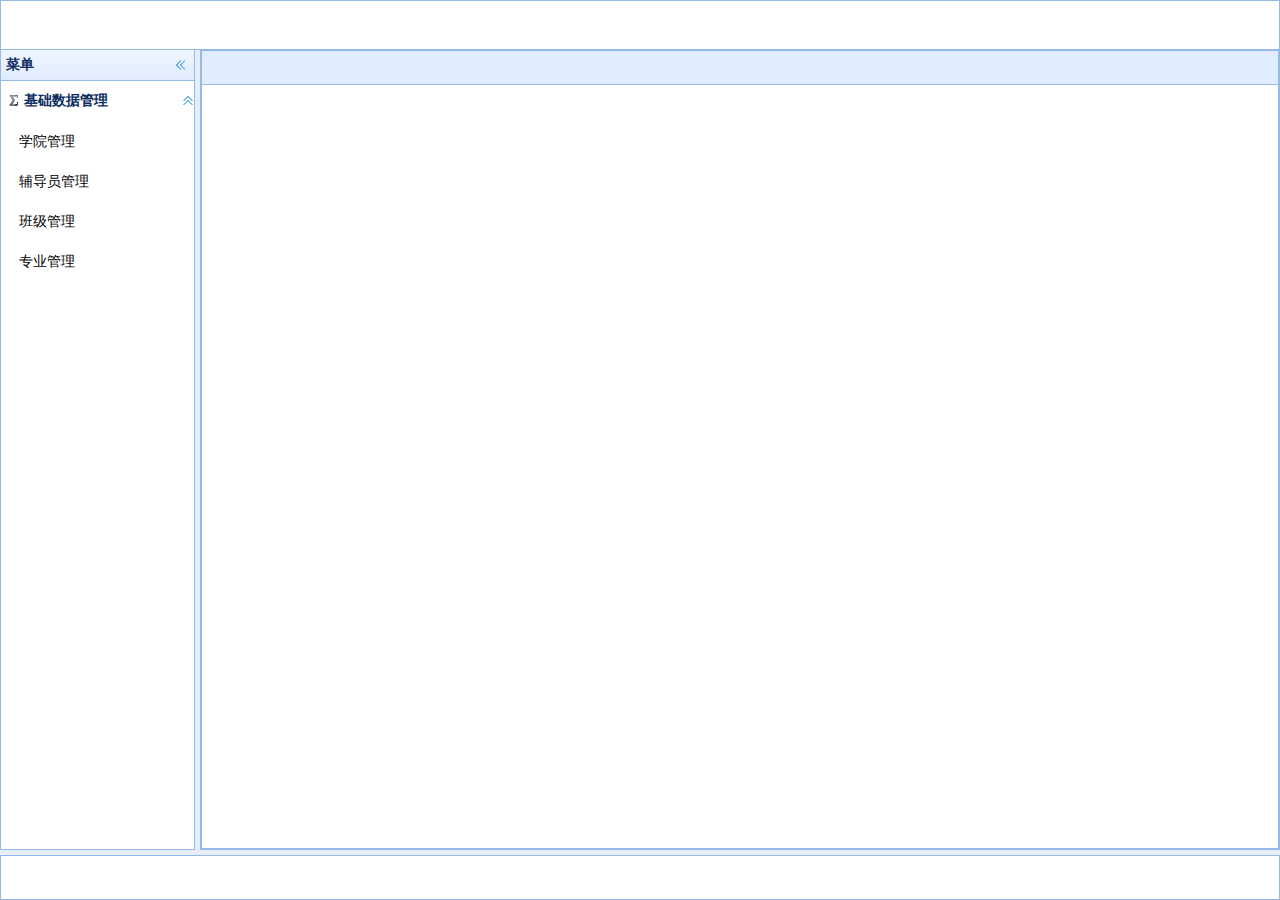
<file: src/main/resources/static/index.html>
<!DOCTYPE html>
<html>
<head>
    <meta charset="UTF-8">
    <title>假期去向登记表</title>
    <link rel="stylesheet" type="text/css" href="extend/jquery-easyui-1.10.8/themes/default/easyui.css">
    <link rel="stylesheet" type="text/css" href="extend/jquery-easyui-1.10.8/themes/icon.css">
    <script type="text/javascript" src="extend/jquery-easyui-1.10.8/jquery.min.js"></script>
    <script type="text/javascript" src="extend/jquery-easyui-1.10.8/jquery.easyui.min.js"></script>
    <script type="text/javascript" src="extend/jquery-easyui-1.10.8/locale/easyui-lang-zh_CN.js"></script>
    <script type="text/javascript" src="js/index.js"></script>
</head>
<body  class="easyui-layout">

    <div data-options="region:'north'" style="height:50px"></div>
    <div data-options="region:'south',split:true" style="height:50px;"></div>
    <div data-options="region:'west',split:true" title="菜单" style="width:200px;height: 100%">
        <div id="sm" class="easyui-sidemenu" data-options="data:data,border:false,onSelect:function(item){doOpenPage(item)}" ></div>
    </div>
    <div data-options="region:'center'">
        <div id="tt" class="easyui-tabs" style="width: 100%" data-options="fit:true"></div>
    </div>


</body>
</html>
</file>
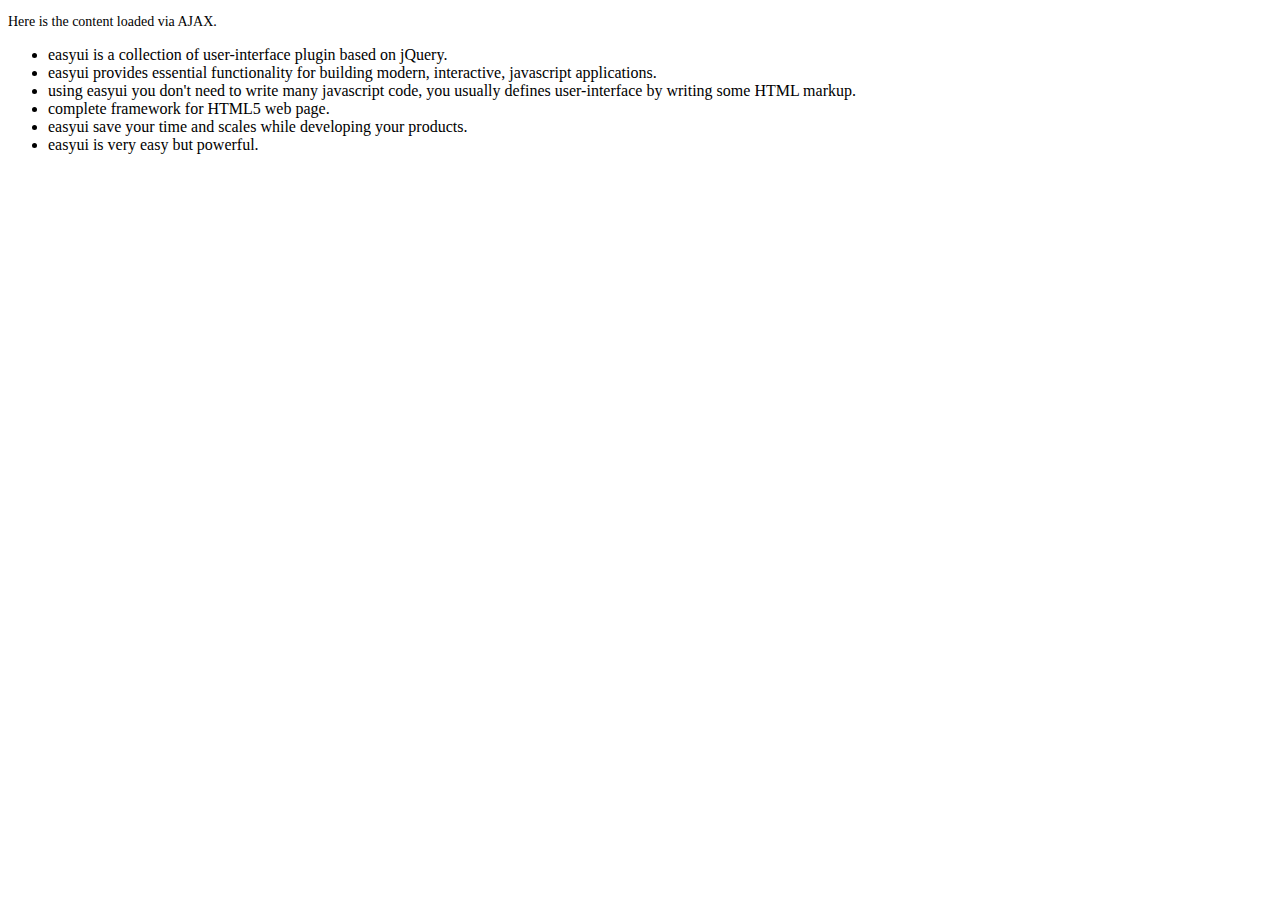
<file: src/main/resources/static/extend/jquery-easyui-1.10.8/demo-mobile/accordion/_content.html>
<!DOCTYPE html>
<html>
<head>
	<meta charset="UTF-8">
	<title>AJAX Content</title>
</head>
<body>
	<p style="font-size:14px">Here is the content loaded via AJAX.</p>
	<ul>
		<li>easyui is a collection of user-interface plugin based on jQuery.</li>
		<li>easyui provides essential functionality for building modern, interactive, javascript applications.</li>
		<li>using easyui you don't need to write many javascript code, you usually defines user-interface by writing some HTML markup.</li>
		<li>complete framework for HTML5 web page.</li>
		<li>easyui save your time and scales while developing your products.</li>
		<li>easyui is very easy but powerful.</li>
	</ul>
</body>
</html>
</file>
<file: src/main/resources/static/extend/jquery-easyui-1.10.8/themes/default/easyui.css>
.f-row {
  display: -webkit-box;
  display: -webkit-flex;
  display: -moz-flex;
  display: -ms-flexbox;
  display: flex;
  position: relative;
}
.f-column {
  display: -webkit-box;
  display: -webkit-flex;
  display: -moz-flex;
  display: -ms-flexbox;
  display: flex;
  -webkit-box-direction: normal;
  -webkit-box-orient: vertical;
  -webkit-flex-direction: column;
  -moz-flex-direction: column;
  -ms-flex-direction: column;
  flex-direction: column;
  position: relative;
}
.f-full {
  -webkit-box-flex: 1 1 auto;
  -ms-flex: 1 1 auto;
  flex: 1 1 auto;
}
.f-noshrink {
  -webkit-flex-shrink: 0;
  -moz-flex-shrink: 0;
  -ms-flex-negative: 0;
  flex-shrink: 0;
}
.f-content-center {
  -webkit-box-pack: center;
  -ms-flex-pack: center;
  -webkit-justify-content: center;
  -moz-justify-content: center;
  justify-content: center;
  -webkit-box-align: center;
  -ms-flex-align: center;
  -webkit-align-items: center;
  -moz-align-items: center;
  align-items: center;
}
.f-vcenter {
  -webkit-box-align: center;
  -ms-flex-align: center;
  -webkit-align-items: center;
  -moz-align-items: center;
  align-items: center;
}
* {
  -moz-box-sizing: border-box;
  -webkit-box-sizing: border-box;
  -o-box-sizing: border-box;
  -ms-box-sizing: border-box;
  box-sizing: border-box;
}
.panel {
  overflow: hidden;
  text-align: left;
  margin: 0;
  border: 0;
  -moz-border-radius: 0 0 0 0;
  -webkit-border-radius: 0 0 0 0;
  border-radius: 0 0 0 0;
}
.panel-header,
.panel-body {
  border-width: 1px;
  border-style: solid;
}
.panel-header {
  padding: 5px;
  position: relative;
}
.panel-title {
  background: url('images/blank.gif') no-repeat;
}
.panel-header-noborder {
  border-width: 0 0 1px 0;
}
.panel-body {
  overflow: auto;
  border-top-width: 0;
  padding: 0;
}
.panel-body-noheader {
  border-top-width: 1px;
}
.panel-body-noborder {
  border-width: 0px;
}
.panel-body-nobottom {
  border-bottom-width: 0;
}
.panel-with-icon {
  padding-left: 18px;
}
.panel-icon,
.panel-tool {
  position: absolute;
  top: 50%;
  margin-top: -8px;
  height: 16px;
  overflow: hidden;
}
.panel-icon {
  left: 5px;
  width: 16px;
}
.panel-tool {
  right: 5px;
  width: auto;
}
.panel-tool a {
  display: inline-block;
  width: 16px;
  height: 16px;
  opacity: 0.6;
  filter: alpha(opacity=60);
  margin: 0 0 0 2px;
  vertical-align: top;
}
.panel-tool a:hover {
  opacity: 1;
  filter: alpha(opacity=100);
  background-color: #eaf2ff;
  -moz-border-radius: 3px 3px 3px 3px;
  -webkit-border-radius: 3px 3px 3px 3px;
  border-radius: 3px 3px 3px 3px;
}
.panel-loading {
  padding: 11px 0px 10px 30px;
}
.panel-noscroll {
  overflow: hidden;
}
.panel-fit,
.panel-fit body {
  height: 100%;
  margin: 0;
  padding: 0;
  border: 0;
  overflow: hidden;
}
.panel-loading {
  background: url('images/loading.gif') no-repeat 10px 10px;
}
.panel-tool-close {
  background: url('images/panel_tools.png') no-repeat -16px 0px;
}
.panel-tool-min {
  background: url('images/panel_tools.png') no-repeat 0px 0px;
}
.panel-tool-max {
  background: url('images/panel_tools.png') no-repeat 0px -16px;
}
.panel-tool-restore {
  background: url('images/panel_tools.png') no-repeat -16px -16px;
}
.panel-tool-collapse {
  background: url('images/panel_tools.png') no-repeat -32px 0;
}
.panel-tool-expand {
  background: url('images/panel_tools.png') no-repeat -32px -16px;
}
.panel-header,
.panel-body {
  border-color: #95B8E7;
}
.panel-header {
  background-color: #E0ECFF;
  background: -webkit-linear-gradient(top,#EFF5FF 0,#E0ECFF 100%);
  background: -moz-linear-gradient(top,#EFF5FF 0,#E0ECFF 100%);
  background: -o-linear-gradient(top,#EFF5FF 0,#E0ECFF 100%);
  background: linear-gradient(to bottom,#EFF5FF 0,#E0ECFF 100%);
  background-repeat: repeat-x;
  filter: progid:DXImageTransform.Microsoft.gradient(startColorstr=#EFF5FF,endColorstr=#E0ECFF,GradientType=0);
  color: #0E2D5F;
}
.panel-body {
  background-color: #ffffff;
  color: #000000;
  font-size: 14px;
}
.panel-title {
  font-size: 14px;
  font-weight: bold;
  color: #0E2D5F;
  height: 20px;
  line-height: 20px;
}
.panel-footer {
  border: 1px solid #95B8E7;
  overflow: hidden;
  background: #F4F4F4;
  color: #000000;
}
.panel-footer-noborder {
  border-width: 1px 0 0 0;
}
.panel-hleft,
.panel-hright {
  position: relative;
}
.panel-hleft>.panel-body,
.panel-hright>.panel-body {
  position: absolute;
}
.panel-hleft>.panel-header {
  float: left;
}
.panel-hright>.panel-header {
  float: right;
}
.panel-hleft>.panel-body {
  border-top-width: 1px;
  border-left-width: 0;
}
.panel-hright>.panel-body {
  border-top-width: 1px;
  border-right-width: 0;
}
.panel-hleft>.panel-body-nobottom {
  border-bottom-width: 1px;
  border-right-width: 0;
}
.panel-hright>.panel-body-nobottom {
  border-bottom-width: 1px;
  border-left-width: 0;
}
.panel-hleft>.panel-footer {
  position: absolute;
  right: 0;
}
.panel-hright>.panel-footer {
  position: absolute;
  left: 0;
}
.panel-hleft>.panel-header-noborder {
  border-width: 0 1px 0 0;
}
.panel-hright>.panel-header-noborder {
  border-width: 0 0 0 1px;
}
.panel-hleft>.panel-body-noborder {
  border-width: 0;
}
.panel-hright>.panel-body-noborder {
  border-width: 0;
}
.panel-hleft>.panel-body-noheader {
  border-left-width: 1px;
}
.panel-hright>.panel-body-noheader {
  border-right-width: 1px;
}
.panel-hleft>.panel-footer-noborder {
  border-width: 0 0 0 1px;
}
.panel-hright>.panel-footer-noborder {
  border-width: 0 1px 0 0;
}
.panel-hleft>.panel-header .panel-icon,
.panel-hright>.panel-header .panel-icon {
  margin-top: 0;
  top: 5px;
  left: 50%;
  margin-left: -8px;
}
.panel-hleft>.panel-header .panel-title,
.panel-hright>.panel-header .panel-title {
  position: absolute;
  min-width: 16px;
  left: 25px;
  top: 5px;
  bottom: auto;
  white-space: nowrap;
  word-wrap: normal;
  -webkit-transform: rotate(90deg);
  -webkit-transform-origin: 0 0;
  -moz-transform: rotate(90deg);
  -moz-transform-origin: 0 0;
  -o-transform: rotate(90deg);
  -o-transform-origin: 0 0;
  transform: rotate(90deg);
  transform-origin: 0 0;
}
.panel-hleft>.panel-header .panel-title-up,
.panel-hright>.panel-header .panel-title-up {
  position: absolute;
  min-width: 16px;
  left: 21px;
  top: auto;
  bottom: 0px;
  text-align: right;
  white-space: nowrap;
  word-wrap: normal;
  -webkit-transform: rotate(-90deg);
  -webkit-transform-origin: 0 0;
  -moz-transform: rotate(-90deg);
  -moz-transform-origin: 0 0;
  -o-transform: rotate(-90deg);
  -o-transform-origin: 0 0;
  transform: rotate(-90deg);
  transform-origin: 0 16px;
}
.panel-hleft>.panel-header .panel-with-icon.panel-title-up,
.panel-hright>.panel-header .panel-with-icon.panel-title-up {
  padding-left: 0;
  padding-right: 18px;
}
.panel-hleft>.panel-header .panel-tool,
.panel-hright>.panel-header .panel-tool {
  top: auto;
  bottom: 5px;
  width: 16px;
  height: auto;
  left: 50%;
  margin-left: -8px;
  margin-top: 0;
}
.panel-hleft>.panel-header .panel-tool a,
.panel-hright>.panel-header .panel-tool a {
  margin: 2px 0 0 0;
}
.accordion {
  overflow: hidden;
  border-width: 1px;
  border-style: solid;
}
.accordion .accordion-header {
  border-width: 0 0 1px;
  cursor: pointer;
}
.accordion .accordion-body {
  border-width: 0 0 1px;
}
.accordion-noborder {
  border-width: 0;
}
.accordion-noborder .accordion-header {
  border-width: 0 0 1px;
}
.accordion-noborder .accordion-body {
  border-width: 0 0 1px;
}
.accordion-collapse {
  background: url('images/accordion_arrows.png') no-repeat 0 0;
}
.accordion-expand {
  background: url('images/accordion_arrows.png') no-repeat -16px 0;
}
.accordion {
  background: #ffffff;
  border-color: #95B8E7;
}
.accordion .accordion-header {
  background: #E0ECFF;
  filter: none;
}
.accordion .accordion-header-selected {
  background: #ffe48d;
}
.accordion .accordion-header-selected .panel-title {
  color: #000000;
}
.accordion .panel-last > .accordion-header {
  border-bottom-color: #E0ECFF;
}
.accordion .panel-last > .accordion-body {
  border-bottom-color: #ffffff;
}
.accordion .panel-last > .accordion-header-selected,
.accordion .panel-last > .accordion-header-border {
  border-bottom-color: #95B8E7;
}
.accordion> .panel-hleft {
  float: left;
}
.accordion> .panel-hleft>.panel-header {
  border-width: 0 1px 0 0;
}
.accordion> .panel-hleft> .panel-body {
  border-width: 0 1px 0 0;
}
.accordion> .panel-hleft.panel-last > .accordion-header {
  border-right-color: #E0ECFF;
}
.accordion> .panel-hleft.panel-last > .accordion-body {
  border-right-color: #ffffff;
}
.accordion> .panel-hleft.panel-last > .accordion-header-selected,
.accordion> .panel-hleft.panel-last > .accordion-header-border {
  border-right-color: #95B8E7;
}
.accordion> .panel-hright {
  float: right;
}
.accordion> .panel-hright>.panel-header {
  border-width: 0 0 0 1px;
}
.accordion> .panel-hright> .panel-body {
  border-width: 0 0 0 1px;
}
.accordion> .panel-hright.panel-last > .accordion-header {
  border-left-color: #E0ECFF;
}
.accordion> .panel-hright.panel-last > .accordion-body {
  border-left-color: #ffffff;
}
.accordion> .panel-hright.panel-last > .accordion-header-selected,
.accordion> .panel-hright.panel-last > .accordion-header-border {
  border-left-color: #95B8E7;
}
.window {
  overflow: hidden;
  padding: 5px;
  border-width: 1px;
  border-style: solid;
}
.window .window-header {
  background: transparent;
  padding: 0px 0px 6px 0px;
}
.window .window-body {
  border-width: 1px;
  border-style: solid;
  border-top-width: 0px;
}
.window .window-body-noheader {
  border-top-width: 1px;
}
.window .panel-body-nobottom {
  border-bottom-width: 0;
}
.window .window-header .panel-icon,
.window .window-header .panel-tool {
  top: 50%;
  margin-top: -11px;
}
.window .window-header .panel-icon {
  left: 1px;
}
.window .window-header .panel-tool {
  right: 1px;
}
.window .window-header .panel-with-icon {
  padding-left: 18px;
}
.window-proxy {
  position: absolute;
  overflow: hidden;
}
.window-proxy-mask {
  position: absolute;
  filter: alpha(opacity=5);
  opacity: 0.05;
}
.window-mask {
  position: absolute;
  left: 0;
  top: 0;
  width: 100%;
  height: 100%;
  filter: alpha(opacity=40);
  opacity: 0.40;
  font-size: 1px;
  overflow: hidden;
}
.window,
.window-shadow {
  position: absolute;
  -moz-border-radius: 5px 5px 5px 5px;
  -webkit-border-radius: 5px 5px 5px 5px;
  border-radius: 5px 5px 5px 5px;
}
.window-shadow {
  background: #ccc;
  -moz-box-shadow: 2px 2px 3px #cccccc;
  -webkit-box-shadow: 2px 2px 3px #cccccc;
  box-shadow: 2px 2px 3px #cccccc;
  filter: progid:DXImageTransform.Microsoft.Blur(pixelRadius=2,MakeShadow=false,ShadowOpacity=0.2);
}
.window,
.window .window-body {
  border-color: #95B8E7;
}
.window {
  background-color: #E0ECFF;
  background: -webkit-linear-gradient(top,#EFF5FF 0,#E0ECFF 20%);
  background: -moz-linear-gradient(top,#EFF5FF 0,#E0ECFF 20%);
  background: -o-linear-gradient(top,#EFF5FF 0,#E0ECFF 20%);
  background: linear-gradient(to bottom,#EFF5FF 0,#E0ECFF 20%);
  background-repeat: repeat-x;
  filter: progid:DXImageTransform.Microsoft.gradient(startColorstr=#EFF5FF,endColorstr=#E0ECFF,GradientType=0);
}
.window-proxy {
  border: 1px dashed #95B8E7;
}
.window-proxy-mask,
.window-mask {
  background: #ccc;
}
.window .panel-footer {
  border: 1px solid #95B8E7;
  position: relative;
  top: -1px;
}
.window-thinborder {
  padding: 0;
}
.window-thinborder .window-header {
  padding: 5px 5px 6px 5px;
}
.window-thinborder .window-body {
  border-width: 0px;
}
.window-thinborder .window-footer {
  border-left: transparent;
  border-right: transparent;
  border-bottom: transparent;
}
.window-thinborder .window-header .panel-icon,
.window-thinborder .window-header .panel-tool {
  margin-top: -9px;
  margin-left: 5px;
  margin-right: 5px;
}
.window-noborder {
  border: 0;
}
.window.panel-hleft .window-header {
  padding: 0 6px 0 0;
}
.window.panel-hright .window-header {
  padding: 0 0 0 6px;
}
.window.panel-hleft>.panel-header .panel-title {
  top: auto;
  left: 16px;
}
.window.panel-hright>.panel-header .panel-title {
  top: auto;
  right: 16px;
}
.window.panel-hleft>.panel-header .panel-title-up,
.window.panel-hright>.panel-header .panel-title-up {
  bottom: 0;
}
.window.panel-hleft .window-body {
  border-width: 1px 1px 1px 0;
}
.window.panel-hright .window-body {
  border-width: 1px 0 1px 1px;
}
.window.panel-hleft .window-header .panel-icon {
  top: 1px;
  margin-top: 0;
  left: 0;
}
.window.panel-hright .window-header .panel-icon {
  top: 1px;
  margin-top: 0;
  left: auto;
  right: 1px;
}
.window.panel-hleft .window-header .panel-tool,
.window.panel-hright .window-header .panel-tool {
  margin-top: 0;
  top: auto;
  bottom: 1px;
  right: auto;
  margin-right: 0;
  left: 50%;
  margin-left: -11px;
}
.window.panel-hright .window-header .panel-tool {
  left: auto;
  right: 1px;
}
.window-thinborder.panel-hleft .window-header {
  padding: 5px 6px 5px 5px;
}
.window-thinborder.panel-hright .window-header {
  padding: 5px 5px 5px 6px;
}
.window-thinborder.panel-hleft>.panel-header .panel-title {
  left: 21px;
}
.window-thinborder.panel-hleft>.panel-header .panel-title-up,
.window-thinborder.panel-hright>.panel-header .panel-title-up {
  bottom: 5px;
}
.window-thinborder.panel-hleft .window-header .panel-icon,
.window-thinborder.panel-hright .window-header .panel-icon {
  margin-top: 5px;
}
.window-thinborder.panel-hleft .window-header .panel-tool,
.window-thinborder.panel-hright .window-header .panel-tool {
  left: 16px;
  bottom: 5px;
}
.dialog-content {
  overflow: auto;
}
.dialog-toolbar {
  position: relative;
  padding: 2px 5px;
}
.dialog-tool-separator {
  float: left;
  height: 24px;
  border-left: 1px solid #ccc;
  border-right: 1px solid #fff;
  margin: 2px 1px;
}
.dialog-button {
  position: relative;
  top: -1px;
  padding: 5px;
  text-align: right;
}
.dialog-button .l-btn {
  margin-left: 5px;
}
.dialog-toolbar,
.dialog-button {
  background: #F4F4F4;
  border-width: 1px;
  border-style: solid;
}
.dialog-toolbar {
  border-color: #95B8E7 #95B8E7 #dddddd #95B8E7;
}
.dialog-button {
  border-color: #dddddd #95B8E7 #95B8E7 #95B8E7;
}
.window-thinborder .dialog-toolbar {
  border-left: transparent;
  border-right: transparent;
  border-top-color: #F4F4F4;
}
.window-thinborder .dialog-button {
  top: 0px;
  padding: 5px 8px 8px 8px;
  border-left: transparent;
  border-right: transparent;
  border-bottom: transparent;
}
.drawer.window-shadow {
  box-shadow: 0 4px 12px #ccc;
  border-radius: 0;
  position: fixed;
}
.drawer.layout-collapsed {
  box-shadow: none;
}
.drawer-mask.window-mask {
  position: fixed;
}
.drawer.layout-panel-east,
.drawer.layout-panel-west {
  bottom: 0;
}
.l-btn {
  text-decoration: none;
  display: inline-block;
  overflow: hidden;
  margin: 0;
  padding: 0;
  cursor: pointer;
  outline: none;
  text-align: center;
  vertical-align: middle;
  line-height: normal;
}
.l-btn-plain {
  border-width: 0;
  padding: 1px;
}
.l-btn-left {
  display: inline-block;
  position: relative;
  overflow: hidden;
  margin: 0;
  padding: 0;
  vertical-align: top;
}
.l-btn-text {
  display: inline-block;
  vertical-align: top;
  width: auto;
  line-height: 28px;
  font-size: 14px;
  padding: 0;
  margin: 0 6px;
}
.l-btn-icon {
  display: inline-block;
  width: 16px;
  height: 16px;
  line-height: 16px;
  position: absolute;
  top: 50%;
  margin-top: -8px;
  font-size: 1px;
}
.l-btn span span .l-btn-empty {
  display: inline-block;
  margin: 0;
  width: 16px;
  height: 24px;
  font-size: 1px;
  vertical-align: top;
}
.l-btn span .l-btn-icon-left {
  padding: 0 0 0 20px;
  background-position: left center;
}
.l-btn span .l-btn-icon-right {
  padding: 0 20px 0 0;
  background-position: right center;
}
.l-btn-icon-left .l-btn-text {
  margin: 0 6px 0 26px;
}
.l-btn-icon-left .l-btn-icon {
  left: 6px;
}
.l-btn-icon-right .l-btn-text {
  margin: 0 26px 0 6px;
}
.l-btn-icon-right .l-btn-icon {
  right: 6px;
}
.l-btn-icon-top .l-btn-text {
  margin: 20px 4px 0 4px;
}
.l-btn-icon-top .l-btn-icon {
  top: 4px;
  left: 50%;
  margin: 0 0 0 -8px;
}
.l-btn-icon-bottom .l-btn-text {
  margin: 0 4px 20px 4px;
}
.l-btn-icon-bottom .l-btn-icon {
  top: auto;
  bottom: 4px;
  left: 50%;
  margin: 0 0 0 -8px;
}
.l-btn-left .l-btn-empty {
  margin: 0 6px;
  width: 16px;
}
.l-btn-plain:hover {
  padding: 0;
}
.l-btn-focus {
  outline: #0000FF dotted thin;
}
.l-btn-large .l-btn-text {
  line-height: 44px;
}
.l-btn-large .l-btn-icon {
  width: 32px;
  height: 32px;
  line-height: 32px;
  margin-top: -16px;
}
.l-btn-large .l-btn-icon-left .l-btn-text {
  margin-left: 40px;
}
.l-btn-large .l-btn-icon-right .l-btn-text {
  margin-right: 40px;
}
.l-btn-large .l-btn-icon-top .l-btn-text {
  margin-top: 36px;
  line-height: 24px;
  min-width: 32px;
}
.l-btn-large .l-btn-icon-top .l-btn-icon {
  margin: 0 0 0 -16px;
}
.l-btn-large .l-btn-icon-bottom .l-btn-text {
  margin-bottom: 36px;
  line-height: 24px;
  min-width: 32px;
}
.l-btn-large .l-btn-icon-bottom .l-btn-icon {
  margin: 0 0 0 -16px;
}
.l-btn-large .l-btn-left .l-btn-empty {
  margin: 0 6px;
  width: 32px;
}
.l-btn {
  color: #444;
  background: #fafafa;
  background-repeat: repeat-x;
  border: 1px solid #bbb;
  background: -webkit-linear-gradient(top,#ffffff 0,#eeeeee 100%);
  background: -moz-linear-gradient(top,#ffffff 0,#eeeeee 100%);
  background: -o-linear-gradient(top,#ffffff 0,#eeeeee 100%);
  background: linear-gradient(to bottom,#ffffff 0,#eeeeee 100%);
  background-repeat: repeat-x;
  filter: progid:DXImageTransform.Microsoft.gradient(startColorstr=#ffffff,endColorstr=#eeeeee,GradientType=0);
  -moz-border-radius: 5px 5px 5px 5px;
  -webkit-border-radius: 5px 5px 5px 5px;
  border-radius: 5px 5px 5px 5px;
}
.l-btn:hover {
  background: #eaf2ff;
  color: #000000;
  border: 1px solid #b7d2ff;
  filter: none;
}
.l-btn-plain {
  background: transparent;
  border-width: 0;
  filter: none;
}
.l-btn-outline {
  border-width: 1px;
  border-color: #b7d2ff;
  padding: 0;
}
.l-btn-plain:hover {
  background: #eaf2ff;
  color: #000000;
  border: 1px solid #b7d2ff;
  -moz-border-radius: 5px 5px 5px 5px;
  -webkit-border-radius: 5px 5px 5px 5px;
  border-radius: 5px 5px 5px 5px;
}
.l-btn-disabled,
.l-btn-disabled:hover {
  opacity: 0.5;
  cursor: default;
  background: #fafafa;
  color: #444;
  background: -webkit-linear-gradient(top,#ffffff 0,#eeeeee 100%);
  background: -moz-linear-gradient(top,#ffffff 0,#eeeeee 100%);
  background: -o-linear-gradient(top,#ffffff 0,#eeeeee 100%);
  background: linear-gradient(to bottom,#ffffff 0,#eeeeee 100%);
  background-repeat: repeat-x;
  filter: progid:DXImageTransform.Microsoft.gradient(startColorstr=#ffffff,endColorstr=#eeeeee,GradientType=0);
}
.l-btn-disabled .l-btn-text,
.l-btn-disabled .l-btn-icon {
  filter: alpha(opacity=50);
}
.l-btn-plain-disabled,
.l-btn-plain-disabled:hover {
  background: transparent;
  filter: alpha(opacity=50);
}
.l-btn-selected,
.l-btn-selected:hover {
  background: #ddd;
  filter: none;
}
.l-btn-plain-selected,
.l-btn-plain-selected:hover {
  background: #ddd;
}
.textbox {
  position: relative;
  border: 1px solid #95B8E7;
  background-color: #fff;
  vertical-align: middle;
  display: inline-block;
  overflow: hidden;
  white-space: nowrap;
  margin: 0;
  padding: 0;
  -moz-border-radius: 5px 5px 5px 5px;
  -webkit-border-radius: 5px 5px 5px 5px;
  border-radius: 5px 5px 5px 5px;
}
.textbox .textbox-text {
  font-size: 14px;
  border: 0;
  margin: 0;
  padding: 0 4px;
  white-space: normal;
  vertical-align: top;
  outline-style: none;
  resize: none;
  -moz-border-radius: 5px 5px 5px 5px;
  -webkit-border-radius: 5px 5px 5px 5px;
  border-radius: 5px 5px 5px 5px;
  height: 28px;
  line-height: 28px;
}
.textbox textarea.textbox-text {
  line-height: normal;
}
.textbox.textbox-autoheight {
  height: auto;
}
.textbox.textbox-autoheight textarea.textbox-text {
  padding: 6px 4px;
  overflow: hidden;
  line-height: 16px;
}
.textbox .textbox-text::-ms-clear,
.textbox .textbox-text::-ms-reveal {
  display: none;
}
.textbox textarea.textbox-text {
  white-space: pre-wrap;
}
.textbox .textbox-prompt {
  font-size: 14px;
  color: #aaa;
}
.textbox .textbox-bgicon {
  background-position: 3px center;
  padding-left: 21px;
}
.textbox .textbox-button,
.textbox .textbox-button:hover {
  position: absolute;
  top: 0;
  padding: 0;
  vertical-align: top;
  -moz-border-radius: 0 0 0 0;
  -webkit-border-radius: 0 0 0 0;
  border-radius: 0 0 0 0;
}
.textbox .textbox-button-right,
.textbox .textbox-button-right:hover {
  right: 0;
  border-width: 0 0 0 1px;
}
.textbox .textbox-button-left,
.textbox .textbox-button-left:hover {
  left: 0;
  border-width: 0 1px 0 0;
}
.textbox .textbox-button-top,
.textbox .textbox-button-top:hover {
  left: 0;
  border-width: 0 0 1px 0;
}
.textbox .textbox-button-bottom,
.textbox .textbox-button-bottom:hover {
  top: auto;
  bottom: 0;
  left: 0;
  border-width: 1px 0 0 0;
}
.textbox-addon {
  position: absolute;
  top: 0;
}
.textbox-label {
  display: inline-block;
  width: 80px;
  height: 30px;
  line-height: 30px;
  vertical-align: middle;
  overflow: hidden;
  text-overflow: ellipsis;
  white-space: nowrap;
  margin: 0;
  padding-right: 5px;
}
.textbox-label-after {
  padding-left: 5px;
  padding-right: 0;
}
.textbox-label-top {
  display: block;
  width: auto;
  padding: 0;
}
.textbox-disabled,
.textbox-label-disabled {
  opacity: 0.6;
  filter: alpha(opacity=60);
}
.textbox-icon {
  display: inline-block;
  width: 18px;
  height: 20px;
  overflow: hidden;
  vertical-align: top;
  background-position: center center;
  cursor: pointer;
  opacity: 0.6;
  filter: alpha(opacity=60);
  text-decoration: none;
  outline-style: none;
}
.textbox-icon-disabled,
.textbox-icon-readonly {
  cursor: default;
}
.textbox-icon:hover {
  opacity: 1.0;
  filter: alpha(opacity=100);
}
.textbox-icon-disabled:hover {
  opacity: 0.6;
  filter: alpha(opacity=60);
}
.textbox-focused {
  border-color: #6b9cde;
  -moz-box-shadow: 0 0 3px 0 #95B8E7;
  -webkit-box-shadow: 0 0 3px 0 #95B8E7;
  box-shadow: 0 0 3px 0 #95B8E7;
}
.textbox-invalid {
  border-color: #ffa8a8;
  background-color: #fff3f3;
}
.form-floating-label.form-field .textbox-text {
  padding: 0;
}
.form-floating-label.form-field .textbox-label {
  position: relative;
  height: 20px;
  line-height: 20px;
  transition: all .3s;
  font-size: 12px;
  z-index: 9;
}
.form-floating-label.form-field-empty .textbox-label {
  cursor: text;
  font-size: 14px;
  transform: translate(0,25px);
}
.form-floating-label.form-field-empty.form-field-focused .textbox-label {
  cursor: default;
  font-size: 12px;
  transform: translate(0,0);
}
.passwordbox-open {
  background: url('images/passwordbox_open.png') no-repeat center center;
}
.passwordbox-close {
  background: url('images/passwordbox_close.png') no-repeat center center;
}
.filebox .textbox-value {
  vertical-align: top;
  position: absolute;
  top: 0;
  left: -5000px;
}
.filebox-label {
  display: inline-block;
  position: absolute;
  width: 100%;
  height: 100%;
  cursor: pointer;
  left: 0;
  top: 0;
  z-index: 10;
  background: url('images/blank.gif') no-repeat;
}
.l-btn-disabled .filebox-label {
  cursor: default;
}
.combo-arrow {
  width: 18px;
  height: 20px;
  overflow: hidden;
  display: inline-block;
  vertical-align: top;
  cursor: pointer;
  opacity: 0.6;
  filter: alpha(opacity=60);
}
.combo-arrow-hover {
  opacity: 1.0;
  filter: alpha(opacity=100);
}
.combo-panel {
  overflow: auto;
}
.combo-arrow {
  background: url('images/combo_arrow.png') no-repeat center center;
}
.combo-panel {
  background-color: #ffffff;
}
.combo-arrow {
  background-color: #E0ECFF;
}
.combo-arrow-hover {
  background-color: #eaf2ff;
}
.combo-arrow:hover {
  background-color: #eaf2ff;
}
.combo .textbox-icon-disabled:hover {
  cursor: default;
}
.combobox-item,
.combobox-group,
.combobox-stick {
  font-size: 14px;
  padding: 6px 4px;
  line-height: 20px;
}
.combobox-item-disabled {
  opacity: 0.5;
  filter: alpha(opacity=50);
}
.combobox-gitem {
  padding-left: 10px;
}
.combobox-group,
.combobox-stick {
  font-weight: bold;
}
.combobox-stick {
  position: absolute;
  top: 1px;
  left: 1px;
  right: 1px;
  background: inherit;
}
.combobox-item-hover {
  background-color: #eaf2ff;
  color: #000000;
}
.combobox-item-selected {
  background-color: #ffe48d;
  color: #000000;
}
.combobox-icon {
  display: inline-block;
  width: 16px;
  height: 16px;
  vertical-align: middle;
  margin-right: 2px;
}
.tagbox {
  cursor: text;
}
.tagbox .textbox-text {
  float: left;
}
.tagbox-label {
  position: relative;
  display: block;
  margin: 4px 0 0 4px;
  padding: 0 20px 0 4px;
  float: left;
  vertical-align: top;
  text-decoration: none;
  -moz-border-radius: 5px 5px 5px 5px;
  -webkit-border-radius: 5px 5px 5px 5px;
  border-radius: 5px 5px 5px 5px;
  background: #eaf2ff;
  color: #000000;
}
.tagbox-remove {
  background: url('images/tagbox_icons.png') no-repeat -16px center;
  position: absolute;
  display: block;
  width: 16px;
  height: 16px;
  right: 2px;
  top: 50%;
  margin-top: -8px;
  opacity: 0.6;
  filter: alpha(opacity=60);
}
.tagbox-remove:hover {
  opacity: 1;
  filter: alpha(opacity=100);
}
.textbox-disabled .tagbox-label {
  cursor: default;
}
.textbox-disabled .tagbox-remove:hover {
  cursor: default;
  opacity: 0.6;
  filter: alpha(opacity=60);
}
.layout {
  position: relative;
  overflow: hidden;
  margin: 0;
  padding: 0;
  z-index: 0;
}
.layout-panel {
  position: absolute;
  overflow: hidden;
}
.layout-body {
  min-width: 1px;
  min-height: 1px;
}
.layout-panel-east,
.layout-panel-west {
  z-index: 2;
}
.layout-panel-north,
.layout-panel-south {
  z-index: 3;
}
.layout-expand {
  position: absolute;
  padding: 0px;
  font-size: 1px;
  cursor: pointer;
  z-index: 1;
}
.layout-expand .panel-header,
.layout-expand .panel-body {
  background: transparent;
  filter: none;
  overflow: hidden;
}
.layout-expand .panel-header {
  border-bottom-width: 0px;
}
.layout-expand .panel-body {
  position: relative;
}
.layout-expand .panel-body .panel-icon {
  margin-top: 0;
  top: 0;
  left: 50%;
  margin-left: -8px;
}
.layout-expand-west .panel-header .panel-icon,
.layout-expand-east .panel-header .panel-icon {
  display: none;
}
.layout-expand-title {
  position: absolute;
  top: 0;
  left: 21px;
  white-space: nowrap;
  word-wrap: normal;
  -webkit-transform: rotate(90deg);
  -webkit-transform-origin: 0 0;
  -moz-transform: rotate(90deg);
  -moz-transform-origin: 0 0;
  -o-transform: rotate(90deg);
  -o-transform-origin: 0 0;
  transform: rotate(90deg);
  transform-origin: 0 0;
}
.layout-expand-title-up {
  position: absolute;
  top: 0;
  left: 0;
  text-align: right;
  padding-left: 5px;
  white-space: nowrap;
  word-wrap: normal;
  -webkit-transform: rotate(-90deg);
  -webkit-transform-origin: 0 0;
  -moz-transform: rotate(-90deg);
  -moz-transform-origin: 0 0;
  -o-transform: rotate(-90deg);
  -o-transform-origin: 0 0;
  transform: rotate(-90deg);
  transform-origin: 0 0;
}
.layout-expand-with-icon {
  top: 18px;
}
.layout-expand .panel-body-noheader .layout-expand-title,
.layout-expand .panel-body-noheader .panel-icon {
  top: 5px;
}
.layout-expand .panel-body-noheader .layout-expand-with-icon {
  top: 23px;
}
.layout-split-proxy-h,
.layout-split-proxy-v {
  position: absolute;
  font-size: 1px;
  display: none;
  z-index: 5;
}
.layout-split-proxy-h {
  width: 5px;
  cursor: e-resize;
}
.layout-split-proxy-v {
  height: 5px;
  cursor: n-resize;
}
.layout-mask {
  position: absolute;
  background: #fafafa;
  filter: alpha(opacity=10);
  opacity: 0.10;
  z-index: 4;
}
.layout-button-up {
  background: url('images/layout_arrows.png') no-repeat -16px -16px;
}
.layout-button-down {
  background: url('images/layout_arrows.png') no-repeat -16px 0;
}
.layout-button-left {
  background: url('images/layout_arrows.png') no-repeat 0 0;
}
.layout-button-right {
  background: url('images/layout_arrows.png') no-repeat 0 -16px;
}
.layout-split-proxy-h,
.layout-split-proxy-v {
  background-color: #aac5e7;
}
.layout-split-north {
  border-bottom: 5px solid #E6EEF8;
}
.layout-split-south {
  border-top: 5px solid #E6EEF8;
}
.layout-split-east {
  border-left: 5px solid #E6EEF8;
}
.layout-split-west {
  border-right: 5px solid #E6EEF8;
}
.layout-expand {
  background-color: #E0ECFF;
}
.layout-expand-over {
  background-color: #E0ECFF;
}
.tabs-container {
  overflow: hidden;
}
.tabs-header {
  border-width: 1px;
  border-style: solid;
  border-bottom-width: 0;
  position: relative;
  padding: 0;
  padding-top: 2px;
  overflow: hidden;
}
.tabs-scroller-left,
.tabs-scroller-right {
  position: absolute;
  top: auto;
  bottom: 0;
  width: 18px;
  font-size: 1px;
  display: none;
  cursor: pointer;
  border-width: 1px;
  border-style: solid;
}
.tabs-scroller-left {
  left: 0;
}
.tabs-scroller-right {
  right: 0;
}
.tabs-tool {
  position: absolute;
  bottom: 0;
  padding: 1px;
  overflow: hidden;
  border-width: 1px;
  border-style: solid;
}
.tabs-header-plain .tabs-tool {
  padding: 0 1px;
}
.tabs-wrap {
  position: relative;
  left: 0;
  overflow: hidden;
  width: 100%;
  margin: 0;
  padding: 0;
}
.tabs-scrolling {
  margin-left: 18px;
  margin-right: 18px;
}
.tabs-disabled {
  opacity: 0.3;
  filter: alpha(opacity=30);
}
.tabs {
  list-style-type: none;
  height: 26px;
  margin: 0px;
  padding: 0px;
  padding-left: 4px;
  width: 50000px;
  border-style: solid;
  border-width: 0 0 1px 0;
}
.tabs li {
  float: left;
  display: inline-block;
  margin: 0 4px -1px 0;
  padding: 0;
  position: relative;
  border: 0;
}
.tabs li .tabs-inner {
  display: inline-block;
  text-decoration: none;
  cursor: hand;
  cursor: pointer;
  margin: 0;
  padding: 0 10px;
  height: 25px;
  line-height: 25px;
  text-align: center;
  white-space: nowrap;
  border-width: 1px;
  border-style: solid;
  -moz-border-radius: 5px 5px 0 0;
  -webkit-border-radius: 5px 5px 0 0;
  border-radius: 5px 5px 0 0;
}
.tabs li.tabs-selected .tabs-inner {
  font-weight: bold;
  outline: none;
}
.tabs li.tabs-selected .tabs-inner:hover {
  cursor: default;
  pointer: default;
}
.tabs li .tabs-close,
.tabs-p-tool {
  position: absolute;
  font-size: 1px;
  display: block;
  height: 12px;
  padding: 0;
  top: 50%;
  margin-top: -6px;
  overflow: hidden;
}
.tabs li .tabs-close {
  width: 12px;
  right: 5px;
  opacity: 0.6;
  filter: alpha(opacity=60);
}
.tabs-p-tool {
  right: 16px;
}
.tabs-p-tool a {
  display: inline-block;
  font-size: 1px;
  width: 12px;
  height: 12px;
  margin: 0;
  opacity: 0.6;
  filter: alpha(opacity=60);
}
.tabs li .tabs-close:hover,
.tabs-p-tool a:hover {
  opacity: 1;
  filter: alpha(opacity=100);
  cursor: hand;
  cursor: pointer;
}
.tabs-with-icon {
  padding-left: 18px;
}
.tabs-icon {
  position: absolute;
  width: 16px;
  height: 16px;
  left: 10px;
  top: 50%;
  margin-top: -8px;
}
.tabs-title {
  font-size: 14px;
}
.tabs-closable {
  padding-right: 8px;
}
.tabs-panels {
  margin: 0px;
  padding: 0px;
  border-width: 1px;
  border-style: solid;
  border-top-width: 0;
  overflow: hidden;
}
.tabs-header-bottom {
  border-width: 0 1px 1px 1px;
  padding: 0 0 2px 0;
}
.tabs-header-bottom .tabs {
  border-width: 1px 0 0 0;
}
.tabs-header-bottom .tabs li {
  margin: -1px 4px 0 0;
}
.tabs-header-bottom .tabs li .tabs-inner {
  -moz-border-radius: 0 0 5px 5px;
  -webkit-border-radius: 0 0 5px 5px;
  border-radius: 0 0 5px 5px;
}
.tabs-header-bottom .tabs-tool {
  top: 0;
}
.tabs-header-bottom .tabs-scroller-left,
.tabs-header-bottom .tabs-scroller-right {
  top: 0;
  bottom: auto;
}
.tabs-panels-top {
  border-width: 1px 1px 0 1px;
}
.tabs-header-left {
  float: left;
  border-width: 1px 0 1px 1px;
  padding: 0;
}
.tabs-header-right {
  float: right;
  border-width: 1px 1px 1px 0;
  padding: 0;
}
.tabs-header-left .tabs-wrap,
.tabs-header-right .tabs-wrap {
  height: 100%;
}
.tabs-header-left .tabs {
  height: 100%;
  padding: 4px 0 0 2px;
  border-width: 0 1px 0 0;
}
.tabs-header-right .tabs {
  height: 100%;
  padding: 4px 2px 0 0;
  border-width: 0 0 0 1px;
}
.tabs-header-left .tabs li,
.tabs-header-right .tabs li {
  display: block;
  width: 100%;
  position: relative;
}
.tabs-header-left .tabs li {
  left: auto;
  right: 0;
  margin: 0 -1px 4px 0;
  float: right;
}
.tabs-header-right .tabs li {
  left: 0;
  right: auto;
  margin: 0 0 4px -1px;
  float: left;
}
.tabs-justified li .tabs-inner {
  padding-left: 0;
  padding-right: 0;
}
.tabs-header-left .tabs li .tabs-inner {
  display: block;
  text-align: left;
  padding-left: 10px;
  padding-right: 10px;
  -moz-border-radius: 5px 0 0 5px;
  -webkit-border-radius: 5px 0 0 5px;
  border-radius: 5px 0 0 5px;
}
.tabs-header-right .tabs li .tabs-inner {
  display: block;
  text-align: left;
  padding-left: 10px;
  padding-right: 10px;
  -moz-border-radius: 0 5px 5px 0;
  -webkit-border-radius: 0 5px 5px 0;
  border-radius: 0 5px 5px 0;
}
.tabs-panels-right {
  float: right;
  border-width: 1px 1px 1px 0;
}
.tabs-panels-left {
  float: left;
  border-width: 1px 0 1px 1px;
}
.tabs-header-noborder,
.tabs-panels-noborder {
  border: 0px;
}
.tabs-header-plain {
  border: 0px;
  background: transparent;
}
.tabs-pill {
  padding-bottom: 3px;
}
.tabs-header-bottom .tabs-pill {
  padding-top: 3px;
  padding-bottom: 0;
}
.tabs-header-left .tabs-pill {
  padding-right: 3px;
}
.tabs-header-right .tabs-pill {
  padding-left: 3px;
}
.tabs-header .tabs-pill li .tabs-inner {
  -moz-border-radius: 5px 5px 5px 5px;
  -webkit-border-radius: 5px 5px 5px 5px;
  border-radius: 5px 5px 5px 5px;
}
.tabs-header-narrow,
.tabs-header-narrow .tabs-narrow {
  padding: 0;
}
.tabs-narrow li,
.tabs-header-bottom .tabs-narrow li {
  margin-left: 0;
  margin-right: -1px;
}
.tabs-narrow li.tabs-last,
.tabs-header-bottom .tabs-narrow li.tabs-last {
  margin-right: 0;
}
.tabs-header-left .tabs-narrow,
.tabs-header-right .tabs-narrow {
  padding-top: 0;
}
.tabs-header-left .tabs-narrow li {
  margin-bottom: -1px;
  margin-right: -1px;
}
.tabs-header-left .tabs-narrow li.tabs-last,
.tabs-header-right .tabs-narrow li.tabs-last {
  margin-bottom: 0;
}
.tabs-header-right .tabs-narrow li {
  margin-bottom: -1px;
  margin-left: -1px;
}
.tabs-scroller-left {
  background: #E0ECFF url('images/tabs_icons.png') no-repeat 1px center;
}
.tabs-scroller-right {
  background: #E0ECFF url('images/tabs_icons.png') no-repeat -15px center;
}
.tabs li .tabs-close {
  background: url('images/tabs_icons.png') no-repeat -34px center;
}
.tabs li .tabs-inner:hover {
  background: #eaf2ff;
  color: #000000;
  filter: none;
}
.tabs li.tabs-selected .tabs-inner {
  background-color: #ffffff;
  color: #0E2D5F;
  background: -webkit-linear-gradient(top,#EFF5FF 0,#ffffff 100%);
  background: -moz-linear-gradient(top,#EFF5FF 0,#ffffff 100%);
  background: -o-linear-gradient(top,#EFF5FF 0,#ffffff 100%);
  background: linear-gradient(to bottom,#EFF5FF 0,#ffffff 100%);
  background-repeat: repeat-x;
  filter: progid:DXImageTransform.Microsoft.gradient(startColorstr=#EFF5FF,endColorstr=#ffffff,GradientType=0);
}
.tabs-header-bottom .tabs li.tabs-selected .tabs-inner {
  background: -webkit-linear-gradient(top,#ffffff 0,#EFF5FF 100%);
  background: -moz-linear-gradient(top,#ffffff 0,#EFF5FF 100%);
  background: -o-linear-gradient(top,#ffffff 0,#EFF5FF 100%);
  background: linear-gradient(to bottom,#ffffff 0,#EFF5FF 100%);
  background-repeat: repeat-x;
  filter: progid:DXImageTransform.Microsoft.gradient(startColorstr=#ffffff,endColorstr=#EFF5FF,GradientType=0);
}
.tabs-header-left .tabs li.tabs-selected .tabs-inner {
  background: -webkit-linear-gradient(left,#EFF5FF 0,#ffffff 100%);
  background: -moz-linear-gradient(left,#EFF5FF 0,#ffffff 100%);
  background: -o-linear-gradient(left,#EFF5FF 0,#ffffff 100%);
  background: linear-gradient(to right,#EFF5FF 0,#ffffff 100%);
  background-repeat: repeat-y;
  filter: progid:DXImageTransform.Microsoft.gradient(startColorstr=#EFF5FF,endColorstr=#ffffff,GradientType=1);
}
.tabs-header-right .tabs li.tabs-selected .tabs-inner {
  background: -webkit-linear-gradient(left,#ffffff 0,#EFF5FF 100%);
  background: -moz-linear-gradient(left,#ffffff 0,#EFF5FF 100%);
  background: -o-linear-gradient(left,#ffffff 0,#EFF5FF 100%);
  background: linear-gradient(to right,#ffffff 0,#EFF5FF 100%);
  background-repeat: repeat-y;
  filter: progid:DXImageTransform.Microsoft.gradient(startColorstr=#ffffff,endColorstr=#EFF5FF,GradientType=1);
}
.tabs li .tabs-inner {
  color: #0E2D5F;
  background-color: #E0ECFF;
  background: -webkit-linear-gradient(top,#EFF5FF 0,#E0ECFF 100%);
  background: -moz-linear-gradient(top,#EFF5FF 0,#E0ECFF 100%);
  background: -o-linear-gradient(top,#EFF5FF 0,#E0ECFF 100%);
  background: linear-gradient(to bottom,#EFF5FF 0,#E0ECFF 100%);
  background-repeat: repeat-x;
  filter: progid:DXImageTransform.Microsoft.gradient(startColorstr=#EFF5FF,endColorstr=#E0ECFF,GradientType=0);
}
.tabs-header,
.tabs-tool {
  background-color: #E0ECFF;
}
.tabs-header-plain {
  background: transparent;
}
.tabs-header,
.tabs-scroller-left,
.tabs-scroller-right,
.tabs-tool,
.tabs,
.tabs-panels,
.tabs li .tabs-inner,
.tabs li.tabs-selected .tabs-inner,
.tabs-header-bottom .tabs li.tabs-selected .tabs-inner,
.tabs-header-left .tabs li.tabs-selected .tabs-inner,
.tabs-header-right .tabs li.tabs-selected .tabs-inner {
  border-color: #95B8E7;
}
.tabs-p-tool a:hover,
.tabs li a:hover.tabs-close,
.tabs-scroller-over {
  background-color: #eaf2ff;
}
.tabs li.tabs-selected .tabs-inner {
  border-bottom: 1px solid #ffffff;
}
.tabs-header-bottom .tabs li.tabs-selected .tabs-inner {
  border-top: 1px solid #ffffff;
}
.tabs-header-left .tabs li.tabs-selected .tabs-inner {
  border-right: 1px solid #ffffff;
}
.tabs-header-right .tabs li.tabs-selected .tabs-inner {
  border-left: 1px solid #ffffff;
}
.tabs-header .tabs-pill li.tabs-selected .tabs-inner {
  background: #ffe48d;
  color: #000000;
  filter: none;
  border-color: #95B8E7;
}
.datagrid .panel-body {
  overflow: hidden;
  position: relative;
}
.datagrid-view {
  position: relative;
  overflow: hidden;
}
.datagrid-view1,
.datagrid-view2 {
  position: absolute;
  overflow: hidden;
  top: 0;
}
.datagrid-view1 {
  left: 0;
}
.datagrid-view2 {
  right: 0;
}
.datagrid-mask {
  position: absolute;
  left: 0;
  top: 0;
  width: 100%;
  height: 100%;
  opacity: 0.3;
  filter: alpha(opacity=30);
  display: none;
}
.datagrid-mask-msg {
  position: absolute;
  top: 50%;
  margin-top: -20px;
  padding: 10px 5px 10px 30px;
  width: auto;
  height: 16px;
  border-width: 2px;
  border-style: solid;
  display: none;
}
.datagrid-empty {
  position: absolute;
  left: 0;
  top: 0;
  width: 100%;
  height: 25px;
  line-height: 25px;
  text-align: center;
}
.datagrid-sort-icon {
  padding: 0;
  display: none;
}
.datagrid-toolbar {
  height: auto;
  padding: 1px 2px;
  border-width: 0 0 1px 0;
  border-style: solid;
}
.datagrid-btn-separator {
  float: left;
  height: 24px;
  border-left: 1px solid #ccc;
  border-right: 1px solid #fff;
  margin: 2px 1px;
}
.datagrid .datagrid-pager {
  display: block;
  margin: 0;
  border-width: 1px 0 0 0;
  border-style: solid;
}
.datagrid .datagrid-pager-top {
  border-width: 0 0 1px 0;
}
.datagrid-header {
  overflow: hidden;
  cursor: default;
  border-width: 0 0 1px 0;
  border-style: solid;
}
.datagrid-header-inner {
  float: left;
  width: 10000px;
}
.datagrid-header-row,
.datagrid-row {
  height: 32px;
}
.datagrid-header td,
.datagrid-body td,
.datagrid-footer td {
  border-width: 0 1px 1px 0;
  border-style: dotted;
  margin: 0;
  padding: 0;
}
.datagrid-cell,
.datagrid-cell-group,
.datagrid-header-rownumber,
.datagrid-cell-rownumber {
  margin: 0;
  padding: 0 4px;
  white-space: nowrap;
  word-wrap: normal;
  overflow: hidden;
  height: 18px;
  line-height: 18px;
  font-size: 14px;
}
.datagrid-header .datagrid-cell {
  height: auto;
}
.datagrid-header .datagrid-cell span {
  font-size: 14px;
}
.datagrid-cell-group {
  text-align: center;
  text-overflow: ellipsis;
}
.datagrid-header-rownumber,
.datagrid-cell-rownumber {
  width: 30px;
  text-align: center;
  margin: 0;
  padding: 0;
}
.datagrid-body {
  margin: 0;
  padding: 0;
  overflow: auto;
  zoom: 1;
}
.datagrid-view1 .datagrid-body-inner {
  padding-bottom: 20px;
}
.datagrid-view1 .datagrid-body {
  overflow: hidden;
}
.datagrid-footer {
  overflow: hidden;
}
.datagrid-footer-inner {
  border-width: 1px 0 0 0;
  border-style: solid;
  width: 10000px;
  float: left;
}
.datagrid-row-editing .datagrid-cell {
  height: auto;
}
.datagrid-header-check,
.datagrid-cell-check {
  padding: 0;
  width: 27px;
  height: 18px;
  font-size: 1px;
  text-align: center;
  overflow: hidden;
}
.datagrid-header-check input,
.datagrid-cell-check input {
  margin: 0;
  padding: 0;
  width: 15px;
  height: 18px;
}
.datagrid-resize-proxy {
  position: absolute;
  width: 1px;
  height: 10000px;
  top: 0;
  cursor: e-resize;
  display: none;
}
.datagrid-body .datagrid-editable {
  margin: 0;
  padding: 0;
}
.datagrid-body .datagrid-editable table {
  width: 100%;
  height: 100%;
}
.datagrid-body .datagrid-editable td {
  border: 0;
  margin: 0;
  padding: 0;
}
.datagrid-view .datagrid-editable-input {
  margin: 0;
  padding: 2px 4px;
  border: 1px solid #95B8E7;
  font-size: 14px;
  outline-style: none;
  -moz-border-radius: 0 0 0 0;
  -webkit-border-radius: 0 0 0 0;
  border-radius: 0 0 0 0;
}
.datagrid-view .validatebox-invalid {
  border-color: #ffa8a8;
}
.datagrid-sort .datagrid-sort-icon {
  display: inline;
  padding: 0 13px 0 0;
  background: url('images/datagrid_icons.png') no-repeat -64px center;
}
.datagrid-sort-desc .datagrid-sort-icon {
  display: inline;
  padding: 0 13px 0 0;
  background: url('images/datagrid_icons.png') no-repeat -16px center;
}
.datagrid-sort-asc .datagrid-sort-icon {
  display: inline;
  padding: 0 13px 0 0;
  background: url('images/datagrid_icons.png') no-repeat 0px center;
}
.datagrid-row-collapse {
  background: url('images/datagrid_icons.png') no-repeat -48px center;
}
.datagrid-row-expand {
  background: url('images/datagrid_icons.png') no-repeat -32px center;
}
.datagrid-mask-msg {
  background: #ffffff url('images/loading.gif') no-repeat scroll 5px center;
}
.datagrid-header,
.datagrid-td-rownumber {
  background-color: #efefef;
  background: -webkit-linear-gradient(top,#F9F9F9 0,#efefef 100%);
  background: -moz-linear-gradient(top,#F9F9F9 0,#efefef 100%);
  background: -o-linear-gradient(top,#F9F9F9 0,#efefef 100%);
  background: linear-gradient(to bottom,#F9F9F9 0,#efefef 100%);
  background-repeat: repeat-x;
  filter: progid:DXImageTransform.Microsoft.gradient(startColorstr=#F9F9F9,endColorstr=#efefef,GradientType=0);
}
.datagrid-cell-rownumber {
  color: #000000;
}
.datagrid-resize-proxy {
  background: #aac5e7;
}
.datagrid-mask {
  background: #ccc;
}
.datagrid-mask-msg {
  border-color: #95B8E7;
}
.datagrid-toolbar,
.datagrid-pager {
  background: #F4F4F4;
}
.datagrid-header,
.datagrid-toolbar,
.datagrid-pager,
.datagrid-footer-inner {
  border-color: #dddddd;
}
.datagrid-header td,
.datagrid-body td,
.datagrid-footer td {
  border-color: #ccc;
}
.datagrid-htable,
.datagrid-btable,
.datagrid-ftable {
  color: #000000;
  border-collapse: separate;
}
.datagrid-row-alt {
  background: #fafafa;
}
.datagrid-row-over,
.datagrid-header td.datagrid-header-over {
  background: #eaf2ff;
  color: #000000;
  cursor: default;
}
.datagrid-row-selected {
  background: #ffe48d;
  color: #000000;
}
.datagrid-row-editing .textbox,
.datagrid-row-editing .textbox-text {
  -moz-border-radius: 0 0 0 0;
  -webkit-border-radius: 0 0 0 0;
  border-radius: 0 0 0 0;
}
.datagrid-header .datagrid-filter-row td.datagrid-header-over {
  background: inherit;
}
.datagrid-split-proxy {
  position: absolute;
  left: 0;
  top: 0;
  width: 1px;
  height: 100%;
  border-left: 1px solid #ffab3f;
}
.datagrid-moving-proxy {
  border: 1px solid #ffab3f;
  height: 32px;
  line-height: 32px;
  padding: 0 4px;
}
.propertygrid .datagrid-view1 .datagrid-body td {
  padding-bottom: 1px;
  border-width: 0 1px 0 0;
}
.propertygrid .datagrid-group {
  overflow: hidden;
  border-width: 0 0 1px 0;
  border-style: solid;
}
.propertygrid .datagrid-group span {
  font-weight: bold;
}
.propertygrid .datagrid-view1 .datagrid-body td {
  border-color: #dddddd;
}
.propertygrid .datagrid-view1 .datagrid-group {
  border-color: #E0ECFF;
}
.propertygrid .datagrid-view2 .datagrid-group {
  border-color: #dddddd;
}
.propertygrid .datagrid-group,
.propertygrid .datagrid-view1 .datagrid-body,
.propertygrid .datagrid-view1 .datagrid-row-over,
.propertygrid .datagrid-view1 .datagrid-row-selected {
  background: #E0ECFF;
}
.datalist .datagrid-header {
  border-width: 0;
}
.datalist .datagrid-group,
.m-list .m-list-group {
  height: 25px;
  line-height: 25px;
  font-weight: bold;
  overflow: hidden;
  background-color: #efefef;
  border-style: solid;
  border-width: 0 0 1px 0;
  border-color: #ccc;
}
.datalist .datagrid-group-expander {
  display: none;
}
.datalist .datagrid-group-title {
  padding: 0 4px;
}
.datalist .datagrid-btable {
  width: 100%;
  table-layout: fixed;
}
.datalist .datagrid-row td {
  border-style: solid;
  border-left-color: transparent;
  border-right-color: transparent;
  border-bottom-width: 0;
}
.datalist-lines .datagrid-row td {
  border-bottom-width: 1px;
}
.datalist .datagrid-cell,
.m-list li {
  width: auto;
  height: auto;
  padding: 2px 4px;
  line-height: 18px;
  position: relative;
  white-space: nowrap;
  text-overflow: ellipsis;
  overflow: hidden;
}
.datalist-link,
.m-list li>a {
  display: block;
  position: relative;
  cursor: pointer;
  color: #000000;
  text-decoration: none;
  overflow: hidden;
  margin: -2px -4px;
  padding: 2px 4px;
  padding-right: 16px;
  line-height: 18px;
  white-space: nowrap;
  text-overflow: ellipsis;
  overflow: hidden;
}
.datalist-link::after,
.m-list li>a::after {
  position: absolute;
  display: block;
  width: 8px;
  height: 8px;
  content: '';
  right: 6px;
  top: 50%;
  margin-top: -4px;
  border-style: solid;
  border-width: 1px 1px 0 0;
  -ms-transform: rotate(45deg);
  -moz-transform: rotate(45deg);
  -webkit-transform: rotate(45deg);
  -o-transform: rotate(45deg);
  transform: rotate(45deg);
}
.m-list {
  margin: 0;
  padding: 0;
  list-style: none;
}
.m-list li {
  border-style: solid;
  border-width: 0 0 1px 0;
  border-color: #ccc;
}
.m-list li>a:hover {
  background: #eaf2ff;
  color: #000000;
}
.m-list .m-list-group {
  padding: 0 4px;
}
.pagination {
  zoom: 1;
  padding: 2px;
}
.pagination table {
  float: left;
  height: 30px;
}
.pagination td {
  border: 0;
}
.pagination-btn-separator {
  float: left;
  height: 24px;
  border-left: 1px solid #ccc;
  border-right: 1px solid #fff;
  margin: 3px 1px;
}
.pagination .pagination-num {
  border-width: 1px;
  border-style: solid;
  margin: 0 2px;
  padding: 2px;
  width: 3em;
  height: auto;
  text-align: center;
  font-size: 14px;
}
.pagination-page-list {
  margin: 0px 6px;
  padding: 1px 2px;
  width: auto;
  height: auto;
  border-width: 1px;
  border-style: solid;
}
.pagination-info {
  float: right;
  margin: 0 6px;
  padding: 0;
  height: 30px;
  line-height: 30px;
  font-size: 14px;
}
.pagination span {
  font-size: 14px;
}
.pagination-link .l-btn-text {
  box-sizing: border-box;
  text-align: center;
  margin: 0;
  padding: 0 .5em;
  width: auto;
  min-width: 28px;
}
.pagination-first {
  background: url('images/pagination_icons.png') no-repeat 0 center;
}
.pagination-prev {
  background: url('images/pagination_icons.png') no-repeat -16px center;
}
.pagination-next {
  background: url('images/pagination_icons.png') no-repeat -32px center;
}
.pagination-last {
  background: url('images/pagination_icons.png') no-repeat -48px center;
}
.pagination-load {
  background: url('images/pagination_icons.png') no-repeat -64px center;
}
.pagination-loading {
  background: url('images/loading.gif') no-repeat center center;
}
.pagination-page-list,
.pagination .pagination-num {
  border-color: #95B8E7;
}
.calendar {
  border-width: 1px;
  border-style: solid;
  padding: 1px;
  overflow: hidden;
}
.calendar table {
  table-layout: fixed;
  border-collapse: separate;
  font-size: 14px;
  width: 100%;
  height: 100%;
}
.calendar table td,
.calendar table th {
  font-size: 14px;
}
.calendar-noborder {
  border: 0;
}
.calendar-header {
  position: relative;
  height: 36px;
}
.calendar-title {
  text-align: center;
  height: 36px;
  line-height: 36px;
}
.calendar-title span {
  position: relative;
  display: inline-block;
  top: 0px;
  padding: 0 3px;
  height: 28px;
  line-height: 28px;
  font-size: 14px;
  cursor: pointer;
  -moz-border-radius: 5px 5px 5px 5px;
  -webkit-border-radius: 5px 5px 5px 5px;
  border-radius: 5px 5px 5px 5px;
}
.calendar-prevmonth,
.calendar-nextmonth,
.calendar-prevyear,
.calendar-nextyear {
  position: absolute;
  top: 50%;
  margin-top: -8px;
  width: 16px;
  height: 16px;
  cursor: pointer;
  font-size: 1px;
  -moz-border-radius: 5px 5px 5px 5px;
  -webkit-border-radius: 5px 5px 5px 5px;
  border-radius: 5px 5px 5px 5px;
}
.calendar-prevmonth {
  left: 30px;
  background: url('images/calendar_arrows.png') no-repeat -16px 0;
}
.calendar-nextmonth {
  right: 30px;
  background: url('images/calendar_arrows.png') no-repeat -32px 0;
}
.calendar-prevyear {
  left: 10px;
  background: url('images/calendar_arrows.png') no-repeat 0px 0;
}
.calendar-nextyear {
  right: 10px;
  background: url('images/calendar_arrows.png') no-repeat -48px 0;
}
.calendar-body {
  position: relative;
}
.calendar-body th,
.calendar-body td {
  text-align: center;
}
.calendar-day {
  border: 0;
  padding: 1px;
  cursor: pointer;
  -moz-border-radius: 5px 5px 5px 5px;
  -webkit-border-radius: 5px 5px 5px 5px;
  border-radius: 5px 5px 5px 5px;
}
.calendar-other-month {
  opacity: 0.3;
  filter: alpha(opacity=30);
}
.calendar-disabled {
  opacity: 0.6;
  filter: alpha(opacity=60);
  cursor: default;
}
.calendar-menu {
  position: absolute;
  top: 0;
  left: 0;
  width: 180px;
  height: 150px;
  padding: 5px;
  font-size: 14px;
  display: none;
  overflow: hidden;
}
.calendar-menu-year-inner {
  text-align: center;
  padding-bottom: 5px;
}
.calendar-menu-year {
  width: 80px;
  line-height: 26px;
  text-align: center;
  border-width: 1px;
  border-style: solid;
  outline-style: none;
  resize: none;
  margin: 0;
  padding: 0;
  font-weight: bold;
  font-size: 14px;
  -moz-border-radius: 5px 5px 5px 5px;
  -webkit-border-radius: 5px 5px 5px 5px;
  border-radius: 5px 5px 5px 5px;
}
.calendar-menu-prev,
.calendar-menu-next {
  display: inline-block;
  width: 25px;
  height: 28px;
  vertical-align: top;
  cursor: pointer;
  -moz-border-radius: 5px 5px 5px 5px;
  -webkit-border-radius: 5px 5px 5px 5px;
  border-radius: 5px 5px 5px 5px;
}
.calendar-menu-prev {
  margin-right: 10px;
  background: url('images/calendar_arrows.png') no-repeat 5px center;
}
.calendar-menu-next {
  margin-left: 10px;
  background: url('images/calendar_arrows.png') no-repeat -44px center;
}
.calendar-menu-month {
  text-align: center;
  cursor: pointer;
  font-weight: bold;
  -moz-border-radius: 5px 5px 5px 5px;
  -webkit-border-radius: 5px 5px 5px 5px;
  border-radius: 5px 5px 5px 5px;
}
.calendar-body th,
.calendar-menu-month {
  color: #4d4d4d;
}
.calendar-day {
  color: #000000;
}
.calendar-sunday {
  color: #CC2222;
}
.calendar-saturday {
  color: #00ee00;
}
.calendar-today {
  color: #0000ff;
}
.calendar-menu-year {
  border-color: #95B8E7;
}
.calendar {
  border-color: #95B8E7;
}
.calendar-header {
  background: #E0ECFF;
}
.calendar-body,
.calendar-menu {
  background: #ffffff;
}
.calendar-body th {
  background: #F4F4F4;
  padding: 4px 0;
}
.calendar-hover,
.calendar-nav-hover,
.calendar-menu-hover {
  background-color: #eaf2ff;
  color: #000000;
}
.calendar-hover {
  border: 1px solid #b7d2ff;
  padding: 0;
}
.calendar-selected {
  background-color: #ffe48d;
  color: #000000;
  border: 1px solid #ffab3f;
  padding: 0;
}
.calendar-info {
  background-color: #E0ECFF;
  font-size: 28px;
  height: 70px;
  padding: 10px 20px;
}
.calendar-info .year {
  font-size: 16px;
}
.datebox-calendar-inner {
  height: 250px;
}
.datebox-button {
  padding: 4px 0;
  text-align: center;
}
.datebox-button a {
  line-height: 22px;
  font-size: 14px;
  font-weight: bold;
  text-decoration: none;
  opacity: 0.6;
  filter: alpha(opacity=60);
}
.datebox-button a:hover {
  opacity: 1.0;
  filter: alpha(opacity=100);
}
.datebox-current,
.datebox-close {
  float: left;
}
.datebox-close {
  float: right;
}
.datebox .combo-arrow {
  background-image: url('images/datebox_arrow.png');
  background-position: center center;
}
.datebox-button {
  background-color: #F4F4F4;
}
.datebox-button a {
  color: #444;
}
.spinner-arrow {
  display: inline-block;
  overflow: hidden;
  vertical-align: top;
  margin: 0;
  padding: 0;
  opacity: 1.0;
  filter: alpha(opacity=100);
  width: 18px;
}
.spinner-arrow.spinner-button-top,
.spinner-arrow.spinner-button-bottom,
.spinner-arrow.spinner-button-left,
.spinner-arrow.spinner-button-right {
  background-color: #E0ECFF;
}
.spinner-arrow-up,
.spinner-arrow-down {
  opacity: 0.6;
  filter: alpha(opacity=60);
  display: block;
  font-size: 1px;
  width: 18px;
  height: 10px;
  width: 100%;
  height: 50%;
  color: #444;
  outline-style: none;
  background-color: #E0ECFF;
}
.spinner-button-updown {
  opacity: 1.0;
}
.spinner-button-updown .spinner-button-top,
.spinner-button-updown .spinner-button-bottom {
  position: relative;
  display: block;
  width: 100%;
  height: 50%;
}
.spinner-button-updown .spinner-arrow-up,
.spinner-button-updown .spinner-arrow-down {
  opacity: 1.0;
  filter: alpha(opacity=100);
  cursor: pointer;
  width: 16px;
  height: 16px;
  top: 50%;
  left: 50%;
  margin-top: -8px;
  margin-left: -8px;
  position: absolute;
}
.spinner-button-updown .spinner-button-top,
.spinner-button-updown .spinner-button-bottom {
  cursor: pointer;
  opacity: 0.6;
  filter: alpha(opacity=60);
}
.spinner-button-updown .spinner-button-top:hover,
.spinner-button-updown .spinner-button-bottom:hover {
  opacity: 1.0;
  filter: alpha(opacity=100);
}
.spinner-button-updown .spinner-arrow-up,
.spinner-button-updown .spinner-arrow-down,
.spinner-button-updown .spinner-arrow-up:hover,
.spinner-button-updown .spinner-arrow-down:hover {
  background-color: transparent;
}
.spinner-arrow-hover {
  background-color: #eaf2ff;
  opacity: 1.0;
  filter: alpha(opacity=100);
}
.spinner-button-top:hover,
.spinner-button-bottom:hover,
.spinner-button-left:hover,
.spinner-button-right:hover,
.spinner-arrow-up:hover,
.spinner-arrow-down:hover {
  opacity: 1.0;
  filter: alpha(opacity=100);
  background-color: #eaf2ff;
}
.textbox-disabled .spinner-button-top:hover,
.textbox-disabled .spinner-button-bottom:hover,
.textbox-disabled .spinner-button-left:hover,
.textbox-disabled .spinner-button-right:hover,
.textbox-icon-disabled .spinner-arrow-up:hover,
.textbox-icon-disabled .spinner-arrow-down:hover {
  opacity: 0.6;
  filter: alpha(opacity=60);
  background-color: #E0ECFF;
  cursor: default;
}
.spinner .textbox-icon-disabled {
  opacity: 0.6;
  filter: alpha(opacity=60);
}
.spinner-arrow-up {
  background: url('images/spinner_arrows.png') no-repeat 1px center;
  background-color: #E0ECFF;
}
.spinner-arrow-down {
  background: url('images/spinner_arrows.png') no-repeat -15px center;
  background-color: #E0ECFF;
}
.spinner-button-up {
  background: url('images/spinner_arrows.png') no-repeat -32px center;
}
.spinner-button-down {
  background: url('images/spinner_arrows.png') no-repeat -48px center;
}
.progressbar {
  border-width: 1px;
  border-style: solid;
  -moz-border-radius: 5px 5px 5px 5px;
  -webkit-border-radius: 5px 5px 5px 5px;
  border-radius: 5px 5px 5px 5px;
  overflow: hidden;
  position: relative;
}
.progressbar-text {
  text-align: center;
  position: absolute;
}
.progressbar-value {
  position: relative;
  overflow: hidden;
  width: 0;
  -moz-border-radius: 5px 0 0 5px;
  -webkit-border-radius: 5px 0 0 5px;
  border-radius: 5px 0 0 5px;
}
.progressbar {
  border-color: #95B8E7;
}
.progressbar-text {
  color: #000000;
  font-size: 14px;
}
.progressbar-value,
.progressbar-value .progressbar-text {
  background-color: #ffe48d;
  color: #000000;
}
.searchbox-button {
  width: 18px;
  height: 20px;
  overflow: hidden;
  display: inline-block;
  vertical-align: top;
  cursor: pointer;
  opacity: 0.6;
  filter: alpha(opacity=60);
}
.searchbox-button-hover {
  opacity: 1.0;
  filter: alpha(opacity=100);
}
.searchbox .l-btn-plain {
  border: 0;
  padding: 0;
  vertical-align: top;
  opacity: 0.6;
  filter: alpha(opacity=60);
  -moz-border-radius: 0 0 0 0;
  -webkit-border-radius: 0 0 0 0;
  border-radius: 0 0 0 0;
}
.searchbox .l-btn-plain:hover {
  border: 0;
  padding: 0;
  opacity: 1.0;
  filter: alpha(opacity=100);
  -moz-border-radius: 0 0 0 0;
  -webkit-border-radius: 0 0 0 0;
  border-radius: 0 0 0 0;
}
.searchbox a.m-btn-plain-active {
  -moz-border-radius: 0 0 0 0;
  -webkit-border-radius: 0 0 0 0;
  border-radius: 0 0 0 0;
}
.searchbox .m-btn-active {
  border-width: 0 1px 0 0;
  -moz-border-radius: 0 0 0 0;
  -webkit-border-radius: 0 0 0 0;
  border-radius: 0 0 0 0;
}
.searchbox .textbox-button-right {
  border-width: 0 0 0 1px;
}
.searchbox .textbox-button-left {
  border-width: 0 1px 0 0;
}
.searchbox-button {
  background: url('images/searchbox_button.png') no-repeat center center;
}
.searchbox .l-btn-plain {
  background: #E0ECFF;
}
.searchbox .l-btn-plain-disabled,
.searchbox .l-btn-plain-disabled:hover {
  opacity: 0.5;
  filter: alpha(opacity=50);
}
.slider-disabled {
  opacity: 0.5;
  filter: alpha(opacity=50);
}
.slider-h {
  height: 22px;
}
.slider-v {
  width: 22px;
}
.slider-inner {
  position: relative;
  height: 6px;
  top: 7px;
  border-width: 1px;
  border-style: solid;
  border-radius: 5px;
}
.slider-handle {
  position: absolute;
  display: block;
  outline: none;
  width: 20px;
  height: 20px;
  top: 50%;
  margin-top: -10px;
  margin-left: -10px;
}
.slider-tip {
  position: absolute;
  display: inline-block;
  line-height: 12px;
  font-size: 14px;
  white-space: nowrap;
  top: -22px;
}
.slider-rule {
  position: relative;
  top: 15px;
}
.slider-rule span {
  position: absolute;
  display: inline-block;
  font-size: 0;
  height: 5px;
  border-width: 0 0 0 1px;
  border-style: solid;
}
.slider-rulelabel {
  position: relative;
  top: 20px;
}
.slider-rulelabel span {
  position: absolute;
  display: inline-block;
  font-size: 14px;
}
.slider-v .slider-inner {
  width: 6px;
  left: 7px;
  top: 0;
  float: left;
}
.slider-v .slider-handle {
  left: 50%;
  margin-top: -10px;
}
.slider-v .slider-tip {
  left: -10px;
  margin-top: -6px;
}
.slider-v .slider-rule {
  float: left;
  top: 0;
  left: 16px;
}
.slider-v .slider-rule span {
  width: 5px;
  height: 'auto';
  border-left: 0;
  border-width: 1px 0 0 0;
  border-style: solid;
}
.slider-v .slider-rulelabel {
  float: left;
  top: 0;
  left: 23px;
}
.slider-handle {
  background: url('images/slider_handle.png') no-repeat;
}
.slider-inner {
  border-color: #95B8E7;
  background: #E0ECFF;
}
.slider-rule span {
  border-color: #95B8E7;
}
.slider-rulelabel span {
  color: #000000;
}
.menu {
  position: absolute;
  margin: 0;
  padding: 2px;
  border-width: 1px;
  border-style: solid;
  overflow: hidden;
}
.menu-inline {
  position: relative;
}
.menu-item {
  position: relative;
  margin: 0;
  padding: 0;
  overflow: hidden;
  white-space: nowrap;
  cursor: pointer;
  border-width: 1px;
  border-style: solid;
}
.menu-text {
  height: 20px;
  line-height: 20px;
  float: left;
  padding-left: 28px;
}
.menu-icon {
  position: absolute;
  width: 16px;
  height: 16px;
  left: 2px;
  top: 50%;
  margin-top: -8px;
}
.menu-rightarrow {
  position: absolute;
  width: 16px;
  height: 16px;
  right: 0;
  top: 50%;
  margin-top: -8px;
}
.menu-line {
  position: absolute;
  left: 26px;
  top: 0;
  height: 2000px;
  font-size: 1px;
}
.menu-sep {
  margin: 3px 0px 3px 25px;
  font-size: 1px;
}
.menu-noline .menu-line {
  display: none;
}
.menu-noline .menu-sep {
  margin-left: 0;
  margin-right: 0;
}
.menu-active {
  -moz-border-radius: 5px 5px 5px 5px;
  -webkit-border-radius: 5px 5px 5px 5px;
  border-radius: 5px 5px 5px 5px;
}
.menu-item-disabled {
  opacity: 0.5;
  filter: alpha(opacity=50);
  cursor: default;
}
.menu-text,
.menu-text span {
  font-size: 14px;
}
.menu-shadow {
  position: absolute;
  -moz-border-radius: 5px 5px 5px 5px;
  -webkit-border-radius: 5px 5px 5px 5px;
  border-radius: 5px 5px 5px 5px;
  background: #ccc;
  -moz-box-shadow: 2px 2px 3px #cccccc;
  -webkit-box-shadow: 2px 2px 3px #cccccc;
  box-shadow: 2px 2px 3px #cccccc;
  filter: progid:DXImageTransform.Microsoft.Blur(pixelRadius=2,MakeShadow=false,ShadowOpacity=0.2);
}
.menu-rightarrow {
  background: url('images/menu_arrows.png') no-repeat -32px center;
}
.menu-line {
  border-left: 1px solid #ccc;
  border-right: 1px solid #fff;
}
.menu-sep {
  border-top: 1px solid #ccc;
  border-bottom: 1px solid #fff;
}
.menu {
  background-color: #fafafa;
  border-color: #ddd;
  color: #444;
}
.menu-content {
  background: #ffffff;
}
.menu-item {
  border-color: transparent;
  _border-color: #fafafa;
}
.menu-active {
  border-color: #b7d2ff;
  color: #000000;
  background: #eaf2ff;
}
.menu-active-disabled {
  border-color: transparent;
  background: transparent;
  color: #444;
}
.m-btn-downarrow,
.s-btn-downarrow {
  display: inline-block;
  position: absolute;
  width: 16px;
  height: 16px;
  font-size: 1px;
  right: 0;
  top: 50%;
  margin-top: -8px;
}
.m-btn-active,
.s-btn-active {
  background: #eaf2ff;
  color: #000000;
  border: 1px solid #b7d2ff;
  filter: none;
}
.m-btn-plain-active,
.s-btn-plain-active {
  background: transparent;
  padding: 0;
  border-width: 1px;
  border-style: solid;
  -moz-border-radius: 5px 5px 5px 5px;
  -webkit-border-radius: 5px 5px 5px 5px;
  border-radius: 5px 5px 5px 5px;
}
.m-btn .l-btn-left .l-btn-text {
  margin-right: 20px;
}
.m-btn .l-btn-icon-right .l-btn-text {
  margin-right: 40px;
}
.m-btn .l-btn-icon-right .l-btn-icon {
  right: 20px;
}
.m-btn .l-btn-icon-top .l-btn-text {
  margin-right: 4px;
  margin-bottom: 14px;
}
.m-btn .l-btn-icon-bottom .l-btn-text {
  margin-right: 4px;
  margin-bottom: 34px;
}
.m-btn .l-btn-icon-bottom .l-btn-icon {
  top: auto;
  bottom: 20px;
}
.m-btn .l-btn-icon-top .m-btn-downarrow,
.m-btn .l-btn-icon-bottom .m-btn-downarrow {
  top: auto;
  bottom: 0px;
  left: 50%;
  margin-left: -8px;
}
.m-btn-line {
  display: inline-block;
  position: absolute;
  font-size: 1px;
  display: none;
}
.m-btn .l-btn-left .m-btn-line {
  right: 0;
  width: 16px;
  height: 500px;
  border-style: solid;
  border-color: #aac5e7;
  border-width: 0 0 0 1px;
}
.m-btn .l-btn-icon-top .m-btn-line,
.m-btn .l-btn-icon-bottom .m-btn-line {
  left: 0;
  bottom: 0;
  width: 500px;
  height: 16px;
  border-width: 1px 0 0 0;
}
.m-btn-large .l-btn-icon-right .l-btn-text {
  margin-right: 56px;
}
.m-btn-large .l-btn-icon-bottom .l-btn-text {
  margin-bottom: 50px;
}
.m-btn-downarrow,
.s-btn-downarrow {
  background: url('images/menu_arrows.png') no-repeat 0 center;
}
.m-btn-plain-active,
.s-btn-plain-active {
  border-color: #b7d2ff;
  background-color: #eaf2ff;
  color: #000000;
}
.s-btn:hover .m-btn-line,
.s-btn-active .m-btn-line,
.s-btn-plain-active .m-btn-line {
  display: inline-block;
}
.l-btn:hover .s-btn-downarrow,
.s-btn-active .s-btn-downarrow,
.s-btn-plain-active .s-btn-downarrow {
  border-style: solid;
  border-color: #aac5e7;
  border-width: 0 0 0 1px;
}
.messager-body {
  padding: 10px 10px 30px 10px;
  overflow: auto;
}
.messager-button {
  text-align: center;
  padding: 5px;
}
.messager-button .l-btn {
  width: 70px;
}
.messager-icon {
  float: left;
  width: 32px;
  height: 32px;
  margin: 0 10px 10px 0;
}
.messager-error {
  background: url('images/messager_icons.png') no-repeat scroll -64px 0;
}
.messager-info {
  background: url('images/messager_icons.png') no-repeat scroll 0 0;
}
.messager-question {
  background: url('images/messager_icons.png') no-repeat scroll -32px 0;
}
.messager-warning {
  background: url('images/messager_icons.png') no-repeat scroll -96px 0;
}
.messager-progress {
  padding: 10px;
}
.messager-p-msg {
  margin-bottom: 5px;
}
.messager-body .messager-input {
  width: 100%;
  padding: 4px 0;
  outline-style: none;
  border: 1px solid #95B8E7;
}
.window-thinborder .messager-button {
  padding-bottom: 8px;
}
.messager-tip {
  box-shadow: 0 1px 6px #ccc;
  height: auto;
}
.messager-tip .messager-body {
  margin: 0;
  padding: 0 10px;
  height: 40px;
  line-height: 40px;
}
.messager-tip .messager-body>.f-row {
  align-items: center;
}
.messager-tip .messager-icon {
  width: 16px;
  height: 16px;
  margin: 0 10px 0 0;
}
.messager-tip .messager-info {
  background: url('images/messager_icons16.png') no-repeat scroll 0 0;
}
.messager-tip .messager-question {
  background: url('images/messager_icons16.png') no-repeat scroll -16px 0;
}
.messager-tip .messager-error {
  background: url('images/messager_icons16.png') no-repeat scroll -32px 0;
}
.messager-tip .messager-warning {
  background: url('images/messager_icons16.png') no-repeat scroll -48px 0;
}
.tree {
  margin: 0;
  padding: 0;
  list-style-type: none;
}
.tree li {
  white-space: nowrap;
}
.tree li ul {
  list-style-type: none;
  margin: 0;
  padding: 0;
}
.tree-node {
  height: 26px;
  white-space: nowrap;
  cursor: pointer;
}
.tree-hit {
  cursor: pointer;
}
.tree-expanded,
.tree-collapsed,
.tree-folder,
.tree-file,
.tree-checkbox,
.tree-indent {
  display: inline-block;
  width: 16px;
  height: 18px;
  margin: 4px 0;
  vertical-align: middle;
  overflow: hidden;
}
.tree-expanded {
  background: url('images/tree_icons.png') no-repeat -18px 0px;
}
.tree-expanded-hover {
  background: url('images/tree_icons.png') no-repeat -50px 0px;
}
.tree-collapsed {
  background: url('images/tree_icons.png') no-repeat 0px 0px;
}
.tree-collapsed-hover {
  background: url('images/tree_icons.png') no-repeat -32px 0px;
}
.tree-lines .tree-expanded,
.tree-lines .tree-root-first .tree-expanded {
  background: url('images/tree_icons.png') no-repeat -144px 0;
}
.tree-lines .tree-collapsed,
.tree-lines .tree-root-first .tree-collapsed {
  background: url('images/tree_icons.png') no-repeat -128px 0;
}
.tree-lines .tree-node-last .tree-expanded,
.tree-lines .tree-root-one .tree-expanded {
  background: url('images/tree_icons.png') no-repeat -80px 0;
}
.tree-lines .tree-node-last .tree-collapsed,
.tree-lines .tree-root-one .tree-collapsed {
  background: url('images/tree_icons.png') no-repeat -64px 0;
}
.tree-line {
  background: url('images/tree_icons.png') no-repeat -176px 0;
}
.tree-join {
  background: url('images/tree_icons.png') no-repeat -192px 0;
}
.tree-joinbottom {
  background: url('images/tree_icons.png') no-repeat -160px 0;
}
.tree-folder {
  background: url('images/tree_icons.png') no-repeat -208px 0;
}
.tree-folder-open {
  background: url('images/tree_icons.png') no-repeat -224px 0;
}
.tree-file {
  background: url('images/tree_icons.png') no-repeat -240px 0;
}
.tree-loading {
  background: url('images/loading.gif') no-repeat center center;
}
.tree-checkbox0 {
  background: url('images/tree_icons.png') no-repeat -208px -18px;
}
.tree-checkbox1 {
  background: url('images/tree_icons.png') no-repeat -224px -18px;
}
.tree-checkbox2 {
  background: url('images/tree_icons.png') no-repeat -240px -18px;
}
.tree-title {
  font-size: 14px;
  display: inline-block;
  text-decoration: none;
  vertical-align: middle;
  white-space: nowrap;
  padding: 0 2px;
  margin: 4px 0;
  height: 18px;
  line-height: 18px;
}
.tree-node-proxy {
  font-size: 14px;
  line-height: 20px;
  padding: 0 2px 0 20px;
  border-width: 1px;
  border-style: solid;
  z-index: 9900000;
}
.tree-dnd-icon {
  display: inline-block;
  position: absolute;
  width: 16px;
  height: 18px;
  left: 2px;
  top: 50%;
  margin-top: -9px;
}
.tree-dnd-yes {
  background: url('images/tree_icons.png') no-repeat -256px 0;
}
.tree-dnd-no {
  background: url('images/tree_icons.png') no-repeat -256px -18px;
}
.tree-node-top {
  border-top: 1px dotted red;
}
.tree-node-bottom {
  border-bottom: 1px dotted red;
}
.tree-node-append .tree-title {
  border: 1px dotted red;
}
.tree-editor {
  border: 1px solid #95B8E7;
  font-size: 14px;
  height: 26px;
  line-height: 26px;
  padding: 0 4px;
  margin: 0;
  width: 80px;
  outline-style: none;
  vertical-align: middle;
  position: absolute;
  top: 0;
}
.tree-node-proxy {
  background-color: #ffffff;
  color: #000000;
  border-color: #95B8E7;
}
.tree-node-hover {
  background: #eaf2ff;
  color: #000000;
}
.tree-node-selected {
  background: #ffe48d;
  color: #000000;
}
.tree-node-disabled {
  opacity: 0.5;
  cursor: default;
}
.tree-node-hidden {
  display: none;
}
.inputbox {
  display: inline-block;
  vertical-align: middle;
  overflow: hidden;
  white-space: nowrap;
  margin: 0;
  padding: 0;
}
.validatebox-invalid {
  border-color: #ffa8a8;
  background-color: #fff3f3;
  color: #000;
}
.tooltip {
  position: absolute;
  display: none;
  z-index: 9900000;
  outline: none;
  opacity: 1;
  filter: alpha(opacity=100);
  padding: 5px;
  border-width: 1px;
  border-style: solid;
  border-radius: 5px;
  -moz-border-radius: 5px 5px 5px 5px;
  -webkit-border-radius: 5px 5px 5px 5px;
  border-radius: 5px 5px 5px 5px;
}
.tooltip-content {
  font-size: 14px;
}
.tooltip-arrow-outer,
.tooltip-arrow {
  position: absolute;
  width: 0;
  height: 0;
  line-height: 0;
  font-size: 0;
  border-style: solid;
  border-width: 6px;
  border-color: transparent;
}
.tooltip-arrow {
  display: none \9;
}
.tooltip-right .tooltip-arrow-outer {
  left: 0;
  top: 50%;
  margin: -6px 0 0 -13px;
}
.tooltip-right .tooltip-arrow {
  left: 0;
  top: 50%;
  margin: -6px 0 0 -12px;
}
.tooltip-left .tooltip-arrow-outer {
  right: 0;
  top: 50%;
  margin: -6px -13px 0 0;
}
.tooltip-left .tooltip-arrow {
  right: 0;
  top: 50%;
  margin: -6px -12px 0 0;
}
.tooltip-top .tooltip-arrow-outer {
  bottom: 0;
  left: 50%;
  margin: 0 0 -13px -6px;
}
.tooltip-top .tooltip-arrow {
  bottom: 0;
  left: 50%;
  margin: 0 0 -12px -6px;
}
.tooltip-bottom .tooltip-arrow-outer {
  top: 0;
  left: 50%;
  margin: -13px 0 0 -6px;
}
.tooltip-bottom .tooltip-arrow {
  top: 0;
  left: 50%;
  margin: -12px 0 0 -6px;
}
.tooltip {
  background-color: #ffffff;
  border-color: #95B8E7;
  color: #000000;
}
.tooltip-right .tooltip-arrow-outer {
  border-right-color: #95B8E7;
}
.tooltip-right .tooltip-arrow {
  border-right-color: #ffffff;
}
.tooltip-left .tooltip-arrow-outer {
  border-left-color: #95B8E7;
}
.tooltip-left .tooltip-arrow {
  border-left-color: #ffffff;
}
.tooltip-top .tooltip-arrow-outer {
  border-top-color: #95B8E7;
}
.tooltip-top .tooltip-arrow {
  border-top-color: #ffffff;
}
.tooltip-bottom .tooltip-arrow-outer {
  border-bottom-color: #95B8E7;
}
.tooltip-bottom .tooltip-arrow {
  border-bottom-color: #ffffff;
}
.switchbutton {
  text-decoration: none;
  display: inline-block;
  overflow: hidden;
  vertical-align: middle;
  margin: 0;
  padding: 0;
  cursor: pointer;
  background: #bbb;
  border: 1px solid #bbb;
  -moz-border-radius: 5px 5px 5px 5px;
  -webkit-border-radius: 5px 5px 5px 5px;
  border-radius: 5px 5px 5px 5px;
}
.switchbutton-inner {
  display: inline-block;
  overflow: hidden;
  position: relative;
  top: -1px;
  left: -1px;
}
.switchbutton-on,
.switchbutton-off,
.switchbutton-handle {
  display: inline-block;
  text-align: center;
  height: 100%;
  float: left;
  font-size: 14px;
  -moz-border-radius: 5px 5px 5px 5px;
  -webkit-border-radius: 5px 5px 5px 5px;
  border-radius: 5px 5px 5px 5px;
}
.switchbutton-on {
  background: #ffe48d;
  color: #000000;
}
.switchbutton-off {
  background-color: #ffffff;
  color: #000000;
}
.switchbutton-on,
.switchbutton-reversed .switchbutton-off {
  -moz-border-radius: 5px 0 0 5px;
  -webkit-border-radius: 5px 0 0 5px;
  border-radius: 5px 0 0 5px;
}
.switchbutton-off,
.switchbutton-reversed .switchbutton-on {
  -moz-border-radius: 0 5px 5px 0;
  -webkit-border-radius: 0 5px 5px 0;
  border-radius: 0 5px 5px 0;
}
.switchbutton-handle {
  position: absolute;
  top: 0;
  left: 50%;
  background-color: #ffffff;
  color: #000000;
  border: 1px solid #bbb;
  -moz-box-shadow: 0 0 3px 0 #bbb;
  -webkit-box-shadow: 0 0 3px 0 #bbb;
  box-shadow: 0 0 3px 0 #bbb;
}
.switchbutton-value {
  position: absolute;
  top: 0;
  left: -5000px;
}
.switchbutton-disabled {
  opacity: 0.5;
  filter: alpha(opacity=50);
}
.switchbutton-disabled,
.switchbutton-readonly {
  cursor: default;
}
.switchbutton:focus {
  -moz-box-shadow: 0 0 3px 0 #bbb;
  -webkit-box-shadow: 0 0 3px 0 #bbb;
  box-shadow: 0 0 3px 0 #bbb;
  outline: none;
}
.radiobutton {
  position: relative;
  border: 2px solid #ffab3f;
  border-radius: 50%;
}
.radiobutton-inner {
  position: absolute;
  left: 0;
  top: 0;
  width: 100%;
  height: 100%;
  background: #ffab3f;
  border-radius: 50%;
  transform: scale(.6);
}
.radiobutton-disabled {
  opacity: 0.6;
}
.radiobutton-value {
  position: absolute;
  overflow: hidden;
  width: 1px;
  height: 1px;
  left: -100px;
}
.checkbox {
  position: relative;
  border: 2px solid #ffab3f;
  -moz-border-radius: 5px 5px 5px 5px;
  -webkit-border-radius: 5px 5px 5px 5px;
  border-radius: 5px 5px 5px 5px;
}
.checkbox-checked {
  border: 0;
  background: #ffab3f;
}
.checkbox-inner {
  position: absolute;
  left: 0;
  top: 0;
  width: 100%;
  height: 100%;
}
.checkbox path {
  stroke-width: 2px;
}
.checkbox-disabled {
  opacity: 0.6;
}
.checkbox-value {
  position: absolute;
  overflow: hidden;
  width: 1px;
  height: 1px;
  left: -100px;
}
.sidemenu .tree-hit {
  background-image: none;
}
.sidemenu-default-icon {
  background-image: none;
  width: 0;
}
.sidemenu .accordion .accordion-header,
.sidemenu .accordion .accordion-body {
  border-bottom-color: transparent;
  background: transparent;
}
.sidemenu .accordion .accordion-header {
  color: #0E2D5F;
}
.sidemenu .accordion-header .panel-title {
  height: 30px;
  line-height: 30px;
  color: #0E2D5F;
}
.sidemenu .accordion-header:hover {
  background: #eaf2ff;
  color: #0E2D5F;
}
.sidemenu .tree-node-hover {
  background: #eaf2ff;
  color: #0E2D5F;
}
.sidemenu .tree-node-selected {
  border-right: 2px solid #ffab3f;
  color: #000000;
  background: #ffe48d;
}
.sidemenu .tree-node {
  height: 40px;
}
.sidemenu .tree-title {
  margin: 11px 0;
}
.sidemenu .tree-node-nonleaf {
  position: relative;
}
.sidemenu .tree-node-nonleaf::after {
  display: inline-block;
  content: '';
  position: absolute;
  top: 50%;
  margin-top: -8px;
  background: url('images/accordion_arrows.png') no-repeat 0 0;
  width: 16px;
  height: 16px;
  right: 5px;
}
.sidemenu .tree-node-nonleaf-collapsed::after {
  background: url('images/accordion_arrows.png') no-repeat -16px 0;
}
.sidemenu-collapsed .panel-icon {
  left: 50%;
  margin-left: -8px;
}
.sidemenu-collapsed .collapsed-icon {
  position: relative;
}
.sidemenu-collapsed .collapsed-text {
  text-align: center;
}
.sidemenu-tooltip {
  padding: 0;
  margin: 0 -12px;
  border: 0;
}
.sidemenu-tooltip.tooltip-left {
  margin: 0 12px;
}
.sidemenu-tooltip .tooltip-arrow-outer,
.sidemenu-tooltip .tooltip-arrow {
  display: none;
}
.timepicker-panel .clock-wrap {
  position: relative;
}
.timepicker-panel .clock {
  position: relative;
  background: #E0ECFF;
  color: #0E2D5F;
  border-radius: 50%;
  position: absolute;
  left: 50%;
  top: 50%;
}
.timepicker-panel .clock .item {
  width: 32px;
  height: 32px;
  left: 50%;
  top: 50%;
  margin-left: -16px;
  margin-top: -16px;
  position: absolute;
  user-select: none;
  -webkit-user-select: none;
  border-radius: 50%;
  z-index: 9;
  cursor: pointer;
}
.timepicker-panel .clock .item-selected {
  background: #ffab3f;
  color: #000000;
}
.timepicker-panel .clock .hand {
  width: 2px;
  bottom: 50%;
  left: 50%;
  margin-left: -1px;
  top: 20px;
  -webkit-transform-origin: center bottom;
  transform-origin: center bottom;
  position: absolute;
  will-change: transform;
  z-index: 1;
  background-color: #ffab3f;
}
.timepicker-panel .clock .hand .drag {
  top: -16px;
  left: -15px;
  width: 4px;
  height: 4px;
  border: 14px solid #ffab3f;
  position: absolute;
  box-sizing: content-box;
  border-radius: 100%;
  background-color: #000000;
}
.timepicker-panel .clock .center {
  top: 50%;
  left: 50%;
  width: 6px;
  height: 6px;
  position: absolute;
  transform: translate(-50%,-50%);
  border-radius: 50%;
  background-color: #ffab3f;
}
.timepicker-panel .panel-header {
  height: 70px;
  border: 0;
  font-size: 36px;
  position: relative;
}
.timepicker-panel .body {
  position: relative;
}
.timepicker-panel .panel-header .ampm {
  font-size: 16px;
  padding-left: 10px;
  position: absolute;
  right: 20px;
}
.timepicker-panel .panel-header .sep {
  opacity: 0.6;
}
.timepicker-panel .panel-header .title {
  cursor: pointer;
  opacity: 0.6;
}
.timepicker-panel .panel-header .title:hover {
  opacity: 1.0;
}
.timepicker-panel .panel-header .title-selected,
.timepicker-panel .panel-header .title-selected:hover {
  cursor: default;
  opacity: 1.0;
}

/*.timepicker-panel .clock .item*/
/*.timepicker-panel .clock .item*/
</file>
<file: src/main/resources/static/extend/jquery-easyui-1.10.8/themes/icon.css>
.icon-blank{
	background:url('icons/blank.gif') no-repeat center center;
}
.icon-add{
	background:url('icons/edit_add.png') no-repeat center center;
}
.icon-edit{
	background:url('icons/pencil.png') no-repeat center center;
}
.icon-clear{
	background:url('icons/clear.png') no-repeat center center;
}
.icon-remove{
	background:url('icons/edit_remove.png') no-repeat center center;
}
.icon-save{
	background:url('icons/filesave.png') no-repeat center center;
}
.icon-cut{
	background:url('icons/cut.png') no-repeat center center;
}
.icon-ok{
	background:url('icons/ok.png') no-repeat center center;
}
.icon-no{
	background:url('icons/no.png') no-repeat center center;
}
.icon-cancel{
	background:url('icons/cancel.png') no-repeat center center;
}
.icon-reload{
	background:url('icons/reload.png') no-repeat center center;
}
.icon-search{
	background:url('icons/search.png') no-repeat center center;
}
.icon-print{
	background:url('icons/print.png') no-repeat center center;
}
.icon-help{
	background:url('icons/help.png') no-repeat center center;
}
.icon-undo{
	background:url('icons/undo.png') no-repeat center center;
}
.icon-redo{
	background:url('icons/redo.png') no-repeat center center;
}
.icon-back{
	background:url('icons/back.png') no-repeat center center;
}
.icon-sum{
	background:url('icons/sum.png') no-repeat center center;
}
.icon-tip{
	background:url('icons/tip.png') no-repeat center center;
}
.icon-filter{
	background:url('icons/filter.png') no-repeat center center;
}
.icon-man{
	background:url('icons/man.png') no-repeat center center;
}
.icon-lock{
	background:url('icons/lock.png') no-repeat center center;
}
.icon-more{
	background:url('icons/more.png') no-repeat center center;
}


.icon-mini-add{
	background:url('icons/mini_add.png') no-repeat center center;
}
.icon-mini-edit{
	background:url('icons/mini_edit.png') no-repeat center center;
}
.icon-mini-refresh{
	background:url('icons/mini_refresh.png') no-repeat center center;
}

.icon-large-picture{
	background:url('icons/large_picture.png') no-repeat center center;
}
.icon-large-clipart{
	background:url('icons/large_clipart.png') no-repeat center center;
}
.icon-large-shapes{
	background:url('icons/large_shapes.png') no-repeat center center;
}
.icon-large-smartart{
	background:url('icons/large_smartart.png') no-repeat center center;
}
.icon-large-chart{
	background:url('icons/large_chart.png') no-repeat center center;
}
</file>
